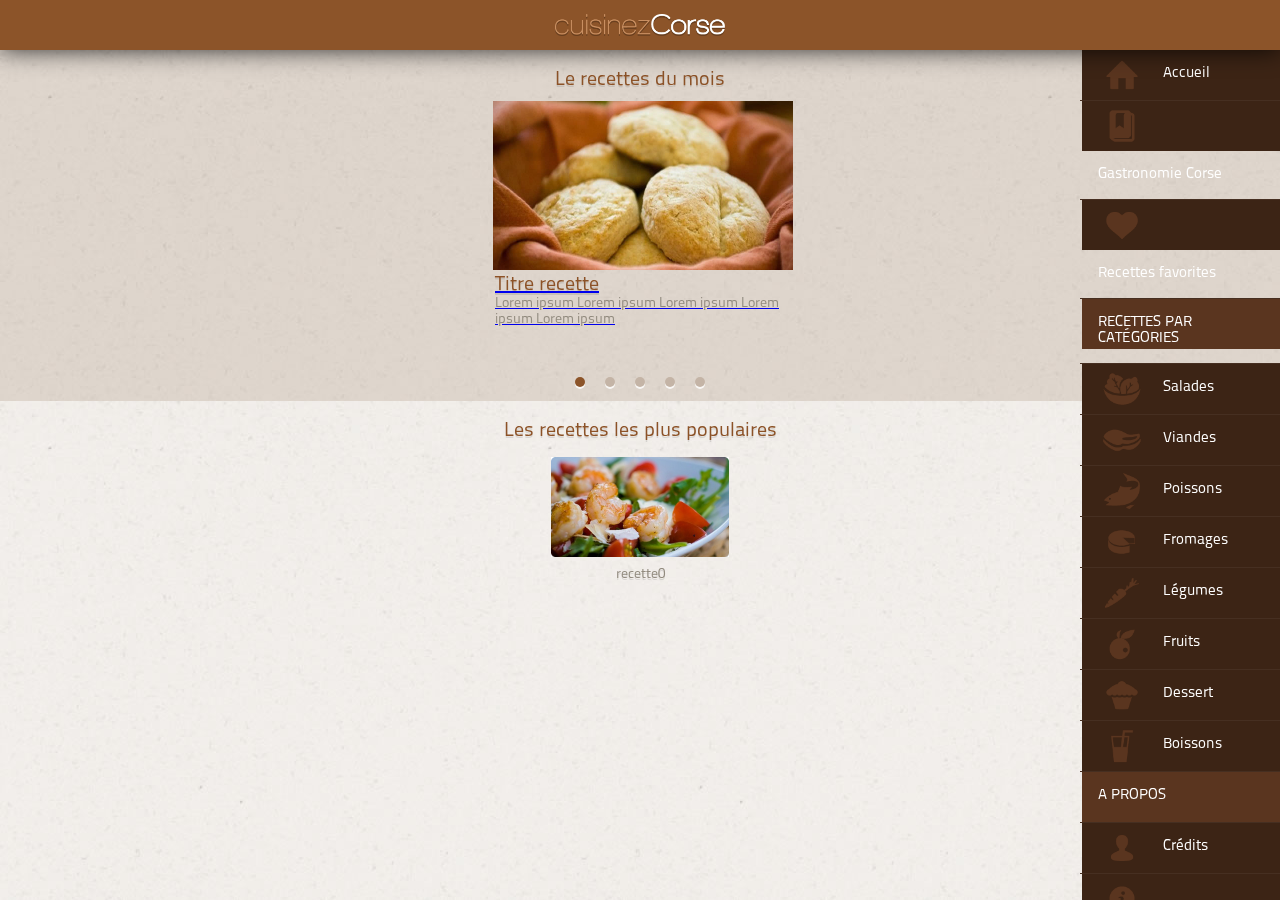
<file: www/index_back.html>
<!DOCTYPE html>
<!--HTML5 doctype-->
<html>

    <head>
        <title>Cuisnez-Corses</title>
        <meta http-equiv="Content-type" content="text/html; charset=utf-8">
        <meta name="viewport" content="width=device-width, initial-scale=1, maximum-scale=1">
        <meta name="apple-mobile-web-app-capable" content="yes" />
        <META HTTP-EQUIV="Pragma" CONTENT="no-cache">
        <link rel="stylesheet" type="text/css" href="css/index.css" />    
		<!--   
		<link rel="stylesheet" type="text/css" href="css/af.ui.css" title="default" />
		-->
		<link rel="stylesheet" type="text/css" href="css/src/main.css"  />
		<link rel="stylesheet" type="text/css" href="css/src/appframework.css"  />
		
		<link rel="stylesheet" type="text/css" href="css/src/badges.css"  />
		<link rel="stylesheet" type="text/css" href="css/src/buttons.css"  />
		<link rel="stylesheet" type="text/css" href="css/src/lists.css"  />
		<link rel="stylesheet" type="text/css" href="css/src/forms.css"  />
		<link rel="stylesheet" type="text/css" href="css/src/grid.css"  />
		
		<link rel="stylesheet" type="text/css" href="plugins/css/af.actionsheet.css"  />
		<link rel="stylesheet" type="text/css" href="plugins/css/af.popup.css"  />
		<link rel="stylesheet" type="text/css" href="plugins/css/af.selectBox.css"  />
		
		<!-- uncomment for AppMobi apps <script type="text/javascript" charset="utf-8" src="http://localhost:58888/_appMobi/appmobi.js"></script>
			<script type="text/javascript" charset="utf-8" src="http://localhost:58888/_appMobi/xhr.js"></script>
		-->
        <script type="text/javascript" charset="utf-8" src="./appframework.js"></script>
        <!-- include af.desktopBrowsers.js on desktop browsers only -->
        <script>
            function loadedPanel(what) { $.ui.updateBadge("#aflink", $("#af").find("li").length); }
            function unloadedPanel(what) { console.log("unloaded " + what.id); }
			
            if (!((window.DocumentTouch && document instanceof DocumentTouch) || 'ontouchstart' in window)) {
                var script = document.createElement("script");
                script.src = "plugins/af.desktopBrowsers.js";
                var tag = $("head").append(script);
            }
        </script>
		
        <script type="text/javascript" charset="utf-8" src="plugins/af.actionsheet.js"></script>
        <script type="text/javascript" charset="utf-8" src="plugins/af.css3animate.js"></script>
        <script type="text/javascript" charset="utf-8" src="plugins/af.passwordBox.js"></script>
        <script type="text/javascript" charset="utf-8" src="plugins/af.scroller.js"></script>
        <script type="text/javascript" charset="utf-8" src="plugins/af.selectBox.js"></script>
        <script type="text/javascript" charset="utf-8" src="plugins/af.touchEvents.js"></script>
        <script type="text/javascript" charset="utf-8" src="plugins/af.touchLayer.js"></script>
        <script type="text/javascript" charset="utf-8" src="plugins/af.popup.js"></script>
        <script type="text/javascript" charset="utf-8" src="plugins/af.carousel.js"></script>

        <script type="text/javascript" charset="utf-8" src="ui/src/appframework.ui.js"></script>
        <script type="text/javascript" charset="utf-8" src="ui/transitions/all.js"></script>
        <script type="text/javascript" charset="utf-8" src="plugins/af.slidemenu.js"></script>

        <script type="text/javascript">
            $.ui.animateHeaders=false;
            var search=document.location.search.toLowerCase().replace("?","");
            $.os.useOSThemes=false;
            
            if(search) {
               $.os.useOSThemes=true;
                if(search=="win8")
                    $.os.ie=true;
                $.ui.ready(function(){
                    $("#afui").get(0).className=search;
                });
            }
            
             var webRoot = "./";
            // $.os.android=true;
            $.ui.autoLaunch = true;
            $.ui.openLinksNewTab = false;
			$.ui.removeFooterMenu();
            //$.ui.resetScrollers=false;
            
			$.ui.launch();
			$.ui.disableNativeScrolling();
			$.ui.disableSideMenu();
			$.ui.backButtonText="Retour";
			$.feat.nativeTouchScroll=false;
            
            $(document).ready(function(){
                $.ui.launch();
            });
            
            /* This code is used to run as soon as appMobi activates */
            var onDeviceReady = function () {
                AppMobi.device.setRotateOrientation("portrait");
                AppMobi.device.setAutoRotate(false);
                webRoot = AppMobi.webRoot + "";
                //hide splash screen
                AppMobi.device.hideSplashScreen();
                $.ui.blockPageScroll(); //block the page from scrolling at the header/footer
				
				console.log('Device ready');
				//doJSON();
            };
            document.addEventListener("appMobi.device.ready", onDeviceReady, false);
			
            function showHide(obj, objToHide) {
                var el = $("#" + objToHide)[0];
                if (obj.className == "expanded") {
                    obj.className = "collapsed";
                } else {
                    obj.className = "expanded";
                }
                $(el).toggle();
            }
			
            if($.os.android||$.os.ie||search=="android"){
                $.ui.ready(function(){
                    $("#main .list").append("<li><a id='toggleAndroidTheme'>Toggle Theme Color</a></li>");
                    var $el=$("#afui");
                    $("#toggleAndroidTheme").bind("click",function(e){
                        if($el.hasClass("light"))
                            $el.removeClass("light");
                        else
                            $el.addClass("light");
                    });
                });
            }
			
			var listRecette;
			
			function doJSON() {
				console.log('Get JSON');
				$.getJSON(webRoot + '/json/recette.html', function (data) {
					listRecette = data;
				});
			}
			
			var tabRecette;
			
			function getListMenu(pNum) {
				tabRecette = new Array();
				var key, count = 0, str="";
				for(var key in listRecette.recette) {
					if (listRecette.recette.hasOwnProperty(key)) {
						if(listRecette.recette[key].categorie == pNum){
							str += 	'<div>';
							str +=		'<div class="photo-list">';
							str +=			'<img class="width100 align-middle" src="img/img-recette.jpg" />';
							str +=		'</div>';
							str +=		'<div class="tac">';
							str +=			'<img class="arrow-up" src="img/arrow-up.png" />';
							str +=		'</div>';
							str +=		'<div class="text-list">';
							str +=			'<div class="size20 color-brown-title">'+listRecette.recette[key].title+'</div>';
							str +=				'<div>'+listRecette.recette[key].description+'</div>';
							str +=			'</div>';
							str +=		'</div>';
							str +=	'</div>';
						}
					}
				}
				
				$.ui.loadContent("liste-recette",false,false,"none");
				$("#liste-recette").html(str);
				menu();
			}
			
			doJSON();
			
			var openMenu = false;
			$(function() { $("#menu-custom").css("width", window.innerWidth - 50 + "px !important"); });
			
			function menu() {
				if(!openMenu) { 
					openMenu = true; 
					//$.ui.toggleSideMenu(true)
					$("#content").css3Animate({x: -window.innerWidth + 50 + "px", time: "150ms", complete: function(canceled) { } }); 
					$("#header").css3Animate({x: -window.innerWidth + 50 + "px", time: "150ms", complete: function(canceled) { } }); 
				} else { 
					openMenu = false; 
					//$.ui.toggleSideMenu(false)
					$("#content").css3Animate({x: "0px", time: "150ms", complete: function(canceled) { } }); 
					$("#header").css3Animate({x: "0px", time: "150ms", complete: function(canceled) { } }); 
				}
			}
        </script>
	</head>

    <body>
        <div id="afui" class="fleft">
            <!-- this is the splashscreen you see. -->
            <div id="splashscreen" class='ui-loader heavy'>
               
            </div>
			
            <div id="header">
				<div class="width100">
					<div class="width100">
						<div class="header-container-logo">
							<img class="width100" src="img/logo.png" />
						</div>
						<!--<div class="header-container-bt-menu">
							<a id='menubadge' onclick='menu()' class='menuButton'></a>
						</div>-->
						<div class="header-container-bt-menu"><a id='menubadge' onclick='menu()' style='' class='menuButton fleft'></a></div>
					</div>
				</div>
			</div>			
			
			<div id="content">
				<!--  INDEX  -->
				<div id="main" class="panel trame-dark" data-transition="slide">
					<div class="color-brown-title size20 title-recette-mois tac">Le recettes du mois</div>
					<div title="" class="" id="webcarousel"  style="overflow:hidden; position: relative; top:-20px;">
						<div id="carousel_dots" style="text-align: center; margin:auto;  display : table; clear: both; position: relative; top: 300px; z-index: 200"></div>
						<div class="">
							<div id="carousel" style="display:block;height:300px;width:100%;">
								<div class="tac ma">
									<a class="space-before-text" href="#recette">
										<img class="width100 width300px" src="img/img-recette.jpg">
										<div class="width100 width300px ma">
											<div class="color-brown-title font-regular size20 tal space-before-text">Titre recette</div>
											<div class="color-grey-title font-regular size12 tal space-before-text">Lorem ipsum Lorem ipsum Lorem ipsum Lorem ipsum Lorem ipsum </div>
										</div>
									</a>
								</div>
								<div class="tac ma">
									<a class="space-before-text" href="#recette">
										<img class="width100 width300px" src="img/img-recette.jpg">
										<div class="width100 width300px ma">
											<div class="color-brown-title font-regular size20 tal space-before-text">Titre recette</div>
											<div class="color-grey-title font-regular size12 tal space-before-text">Lorem ipsum Lorem ipsum Lorem ipsum Lorem ipsum Lorem ipsum </div>
										</div>
									</a>
								</div>
								<div class="tac ma">
									<a class="space-before-text" href="#recette">
										<img class="width100 width300px" src="img/img-recette.jpg">
										<div class="width100 width300px ma">
											<div class="color-brown-title font-regular size20 tal space-before-text">Titre recette</div>
											<div class="color-grey-title font-regular size12 tal space-before-text">Lorem ipsum Lorem ipsum Lorem ipsum Lorem ipsum Lorem ipsum </div>
										</div>
									</a>
								</div>
								<div class="tac ma">
									<a class="space-before-text" href="#recette">
										<img class="width100 width300px" src="img/img-recette.jpg">
										<div class="width100 width300px ma">
											<div class="color-brown-title font-regular size20 tal space-before-text">Titre recette</div>
											<div class="color-grey-title font-regular size12 tal space-before-text">Lorem ipsum Lorem ipsum Lorem ipsum Lorem ipsum Lorem ipsum </div>
										</div>
									</a>
								</div>
								<div class="tac ma">
									<a class="space-before-text" href="#recette">
										<img class="width100 width300px" src="img/img-recette.jpg">
										<div class="width100 width300px ma">
											<div class="color-brown-title font-regular size20 tal space-before-text">Titre recette</div>
											<div class="color-grey-title font-regular size12 tal space-before-text">Lorem ipsum Lorem ipsum Lorem ipsum Lorem ipsum Lorem ipsum </div>
										</div>
									</a>
								</div>
							</div>
							<script>
								var carousel;
								function init_carousel() {
								carousel=$("#carousel").carousel({
									pagingDiv: "carousel_dots",
									pagingCssName: "carousel_paging2",
									pagingCssNameSelected: "carousel_paging2_selected",
									preventDefaults:true
									});
								}
								window.addEventListener("load", init_carousel, false);
							</script>
						</div>
						
						<div id="last-container" class="trame-light">
							<div class="color-brown-title size20 title-recette-mois tac">Les recettes les plus populaires</div>
							<div title="" class="" id="webcarousel"  style="overflow:hidden; position: relative; top:10px;">
								<script>
									var tabNomRecette = new Array("recette0", "recette1", "recette2", "recette3","recette4");
									var carousel2;
									function init_carousel() {
										carousel2=$("#carousel2").carousel({
											preventDefaults:false,
											pagingFunction:function(ind){
												$("#nom-recette").html(tabNomRecette[ind]);
											}
										});
									}
									window.addEventListener("load", init_carousel, false);
									
									function removeLogo() {
										$(".header-container-logo img").css("display", "none");
									}
								</script>
								<!--<div id="carousel_dots2" style="text-align: center; margin:auto;  display : table; clear: both; position: relative; top:150px; z-index: 200"></div>-->
								<div class="width100">
									<div id="carousel2" style="display:block;height:100px;width:195px; margin:auto; overflow:visible !important">
										<div class="tac">
											<a href="#recette" onclick="removeLogo()"><img style="max-width:178px;" src="img/exemple2.png" /></a>
										</div>
										<div class="tac">
											<a href="#recette"><img style="max-width:178px;" src="img/exemple2.png" /></a>
										</div>
										<div class="tac">
											<a href="#recette"><img style="max-width:178px;" src="img/exemple2.png" /></a>
										</div>
										<div class="tac">
											<a href="#recette"><img style="max-width:178px;" src="img/exemple2.png" /></a>
										</div>
										<div class="tac">
											<a href="#recette"><img style="max-width:178px;" src="img/exemple2.png" /></a>
										</div>
									</div>
								</div>
							</div>
							<div id="nom-recette" class="color-grey-title size14 title-recette-mois tac">Les recettes les plus populaires</div>
							<div class="space20"></div>
							<div class="space20"></div>
							<div class="space20"></div>
							<div class="space20"></div>
							<script>
								$("#nom-recette").html(tabNomRecette[0]);
							</script>
						</div>
					</div> 
				</div> 
				
				<!--  RECETTE  -->
				<div id="recette" class="panel trame-light" data-transition="slide">
					<div class="recette-header">
						<div style="width:33%" class="fleft">
							<div class="ma">
								<div class="fleft"><img src="img/recette-picto-temps.png" style="max-width:38px;" /></div>
								<div class="fleft color-grey-title size14 ma title-cat">30 min</div>
							</div>
						</div>
						<div style="width:33%" class="fleft">
							<div class="ma">
								<div class="fleft"><img src="img/recette-picto-personne.png" style="max-width:38px;" /></div>
								<div class="fleft color-grey-title size14 fleft title-cat">8/10 pers.</div>
							</div>
						</div>
						<div style="width:33%" class="fleft">
							<div class="ma">
								<div class="fleft"><img src="img/recette-picto-note.png" style="max-width:38px;" /></div>
								<div class="fleft color-grey-title size14 fleft title-cat">3.96/5</div>
							</div>
						</div>
					</div>
					<img class="width100" src="img/img-recette.jpg">
					<div class="tabs"> 
						<a href="#" class="fleft onglet-recette" style="width:33%;">
							<div><img class="width100" src="img/onglet-actif.png" /></div>
							<div><img class="width100" style="display:none;" src="img/onglet-attente.png" /></div>
						</a>
						<a href="#" class="fleft onglet-recette" style="width:33%;">
							<div><img class="width100" style="display:none;" src="img/onglet-actif.png" /></div>
							<div><img class="width100" src="img/onglet-attente.png" /></div>
						</a>
						<a href="#" class="fright onglet-recette" style="width:33%;">
							<div><img class="width100" style="display:none;" src="img/onglet-actif.png" /></div>
							<div><img class="width100" src="img/onglet-attente.png" /></div>
						</a>
					</div>
					<div class="clearfix"></div>
					<div class="swiper-container swiper-tabs">
						<div class="swiper-wrapper">
							<div class="swiper-slide">
								<div class="content-slide2">
									Lorem ipsum dolor sit amet, consectetur adipiscing elit. Phasellus lacinia vulputate hendrerit. Suspendisse potenti. Etiam rutrum egestas massa, ut facilisis magna tristique nec. Class aptent taciti sociosqu ad litora torquent per conubia nostra, per inceptos himenaeos. Nunc interdum tempus turpis ut tempus. Mauris dictum blandit lectus, a dictum erat dictum non. Etiam ultrices convallis interdum. Curabitur varius auctor enim, quis dictum nibh fringilla ut. Sed vel lacus ac odio molestie sodales quis sit amet lacus. Curabitur id porta eros. Fusce in varius nisi.
								</div>
							</div>
							<div class="swiper-slide">
								<div class="content-slide2">
									Lorem ipsum dolor sit amet, consectetur adipiscing elit. Phasellus lacinia vulputate hendrerit. Suspendisse potenti. Etiam rutrum egestas massa, ut facilisis magna tristique nec. Class aptent taciti sociosqu ad litora torquent per conubia nostra, per inceptos himenaeos. Nunc interdum tempus turpis ut tempus. Mauris dictum blandit lectus, a dictum erat dictum non. Etiam ultrices convallis interdum. Curabitur varius auctor enim, quis dictum nibh fringilla ut. Sed vel lacus ac odio molestie sodales quis sit amet lacus. Curabitur id porta eros. Fusce in varius nisi.
								</div>
							</div>
							<div class="swiper-slide">
								<div class="content-slide2">
									Lorem ipsum dolor sit amet, consectetur adipiscing elit. Phasellus lacinia vulputate hendrerit. Suspendisse potenti. Etiam rutrum egestas massa, ut facilisis magna tristique nec. Class aptent taciti sociosqu ad litora torquent per conubia nostra, per inceptos himenaeos. Nunc interdum tempus turpis ut tempus. Mauris dictum blandit lectus, a dictum erat dictum non. Etiam ultrices convallis interdum. Curabitur varius auctor enim, quis dictum nibh fringilla ut. Sed vel lacus ac odio molestie sodales quis sit amet lacus. Curabitur id porta eros. Fusce in varius nisi.
								</div>
							</div>
						</div>
					</div>
				</div>
				
				<!--  GASTRONOMIE CORSE  -->
				<div id="gastronomie" class="panel trame-light" data-transition="slide">
					GASTRONOMIE
				</div>
				
				<!--  RECETTE FAVORITES  -->
				<div id="favoris" class="panel trame-light" data-transition="slide">
					RECETTE FAVORITES
				</div>
				
				<!--  LISTE RECETTE  -->
				<div id="liste-recette" class="panel trame-light" data-transition="slide">
					
				</div>
				
				<!--  CREDITS  -->
				<div id="credits" class="panel trame-light" data-transition="slide">
					CREDITS
				</div>
				
				<!--  MENTIONS LEGALES  -->
				<div id="mentions" class="panel trame-light" data-transition="slide">
					MENTIONS LEGALES
				</div>
				
			</div>
			
			<nav>
				<div class="back-input">
					<input class="input-search" />
				</div>
				<a href="#main" onclick="menu();">
					<div class="back-menu">
						<img class="max-width-icon fleft" src="img/icon/icon1.png" />
						<div class="fleft text-short-menu black font-din">Accueil</div>
					</div>
				</a>
				<div class="cb menu-line-up "></div>
				<div class="cb menu-line-down "></div>
				<a href="#gastronomie" onclick="menu();">
					<div class="back-menu">
						<img class="max-width-icon fleft" src="img/icon/icon2.png" />
						<div class="fleft text-short-menu black font-din">Gastronomie Corse</div>
					</div>
				</a>
				<div class="cb menu-line-up "></div>
				<div class="cb menu-line-down "></div>
				<a href="#favoris" onclick="menu();">
					<div class="back-menu">
						<img class="max-width-icon fleft" src="img/icon/icon3.png" />
						<div class="fleft text-short-menu black font-din">Recettes favorites</div>
					</div>
				</a>
				<div class="cb menu-line-up "></div>
				<div class="cb menu-line-down "></div>
				<div class="back-inter-menu">
					<div class="fleft text-short-menu black font-din">RECETTES PAR CATÉGORIES</div>
				</div>
				<div class="cb menu-line-up "></div>
				<div class="cb menu-line-down "></div>
				<a href="#liste-recette" onclick="getListMenu(0);">
					<div class="back-menu">
						<img class="max-width-icon fleft" src="img/icon/icon4.png" />
						<div class="fleft text-short-menu black font-din">Salades</div>
					</div>
				</a>
				<div class="cb menu-line-up "></div>
				<div class="cb menu-line-down "></div>
				<a href="#liste-recette" onclick="getListMenu(1);">
					<div class="back-menu">
						<img class="max-width-icon fleft" src="img/icon/icon5.png" />
						<div class="fleft text-short-menu black font-din">Viandes</div>
					</div>
				</a>
				<div class="cb menu-line-up "></div>
				<div class="cb menu-line-down "></div>
				<a href="#liste-recette" onclick="getListMenu(2);">
					<div class="back-menu">
						<img class="max-width-icon fleft" src="img/icon/icon6.png" />
						<div class="fleft text-short-menu black font-din">Poissons</div>
					</div>
				</a>
				<div class="cb menu-line-up "></div>
				<div class="cb menu-line-down "></div>
				<a href="#liste-recette" onclick="getListMenu(3);">
					<div class="back-menu">
						<img class="max-width-icon fleft" src="img/icon/icon7.png" />
						<div class="fleft text-short-menu black font-din">Fromages</div>
					</div>
				</a>
				<div class="cb menu-line-up "></div>
				<div class="cb menu-line-down "></div>
				<a href="#liste-recette" onclick="getListMenu(4);">
					<div class="back-menu">
						<img class="max-width-icon fleft" src="img/icon/icon8.png" />
						<div class="fleft text-short-menu black font-din">Légumes</div>
					</div>
				</a>
				<div class="cb menu-line-up "></div>
				<div class="cb menu-line-down "></div>
				<a href="#liste-recette" onclick="getListMenu(5);">
					<div class="back-menu">
						<img class="max-width-icon fleft" src="img/icon/icon9.png" />
						<div class="fleft text-short-menu black font-din">Fruits</div>
					</div>
				</a>
				<div class="cb menu-line-up "></div>
				<div class="cb menu-line-down "></div>
				<a href="#liste-recette" onclick="getListMenu(6);">
					<div class="back-menu">
						<img class="max-width-icon fleft" src="img/icon/icon10.png" />
						<div class="fleft text-short-menu black font-din">Dessert</div>
					</div>
				</a>
				<div class="cb menu-line-up "></div>
				<div class="cb menu-line-down "></div>
				<a href="#liste-recette" onclick="getListMenu(7);">
					<div class="back-menu">
						<img class="max-width-icon fleft" src="img/icon/icon11.png" />
						<div class="fleft text-short-menu black font-din">Boissons</div>
					</div>
				</a>
				<div class="cb menu-line-up "></div>
				<div class="cb menu-line-down "></div>
				<div class="back-inter-menu">
					<div class="fleft text-short-menu black font-din">A PROPOS</div>
				</div>
				<div class="cb menu-line-up"></div>
				<div class="cb menu-line-down"></div>
				<a href="#credits" onclick="menu();">
					<div class="back-menu">
						<img class="max-width-icon fleft" src="img/icon/icon12.png" />
						<div class="fleft text-short-menu black font-din">Crédits</div>
					</div>
				</a>
				<div class="cb menu-line-up "></div>
				<div class="cb menu-line-down "></div>
				<a href="mentions" onclick="menu();">
					<div class="back-menu">
						<img class="max-width-icon fleft" src="img/icon/icon13.png" />
						<div class="fleft text-short-menu black font-din">Mentions légales</div>
					</div>
				</a>
			</nav>
			
		</div>
		
		<!--<div id="menu" class="fleft">
			<div class="back-input">
				<input class="input-search" />
			</div>
			<a onclick="changePage('main');">
				<div class="back-menu">
					<img class="max-width-icon fleft" src="img/icon/icon1.png" />
					<div class="fleft text-short-menu black font-din">Accueil</div>
				</div>
			</a>
			<div class="cb menu-line-up "></div>
			<div class="cb menu-line-down "></div>
			<a onclick="changePage('gastronomie');">
				<div class="back-menu">
					<img class="max-width-icon fleft" src="img/icon/icon2.png" />
					<div class="fleft text-short-menu black font-din">Gastronomie Corse</div>
				</div>
			</a>
			<div class="cb menu-line-up "></div>
			<div class="cb menu-line-down "></div>
			<a href="#favoris" onclick="changePage('favoris');">
				<div class="back-menu">
					<img class="max-width-icon fleft" src="img/icon/icon3.png" />
					<div class="fleft text-short-menu black font-din">Recettes favorites</div>
				</div>
			</a>
			<div class="cb menu-line-up "></div>
			<div class="cb menu-line-down "></div>
			<div class="back-inter-menu">
				<div class="fleft text-short-menu black font-din">RECETTES PAR CATÉGORIES</div>
			</div>
			<div class="cb menu-line-up "></div>
			<div class="cb menu-line-down "></div>
			<a href="#liste-recette" onclick="getListMenu(0);">
				<div class="back-menu">
					<img class="max-width-icon fleft" src="img/icon/icon4.png" />
					<div class="fleft text-short-menu black font-din">Salades</div>
				</div>
			</a>
			<div class="cb menu-line-up "></div>
			<div class="cb menu-line-down "></div>
			<a href="#liste-recette" onclick="getListMenu(1);">
				<div class="back-menu">
					<img class="max-width-icon fleft" src="img/icon/icon5.png" />
					<div class="fleft text-short-menu black font-din">Viandes</div>
				</div>
			</a>
			<div class="cb menu-line-up "></div>
			<div class="cb menu-line-down "></div>
			<a href="#liste-recette" onclick="getListMenu(2);">
				<div class="back-menu">
					<img class="max-width-icon fleft" src="img/icon/icon6.png" />
					<div class="fleft text-short-menu black font-din">Poissons</div>
				</div>
			</a>
			<div class="cb menu-line-up "></div>
			<div class="cb menu-line-down "></div>
			<a href="#liste-recette" onclick="getListMenu(3);">
				<div class="back-menu">
					<img class="max-width-icon fleft" src="img/icon/icon7.png" />
					<div class="fleft text-short-menu black font-din">Fromages</div>
				</div>
			</a>
			<div class="cb menu-line-up "></div>
			<div class="cb menu-line-down "></div>
			<a href="#liste-recette" onclick="getListMenu(4);">
				<div class="back-menu">
					<img class="max-width-icon fleft" src="img/icon/icon8.png" />
					<div class="fleft text-short-menu black font-din">Légumes</div>
				</div>
			</a>
			<div class="cb menu-line-up "></div>
			<div class="cb menu-line-down "></div>
			<a href="#liste-recette" onclick="getListMenu(5);">
				<div class="back-menu">
					<img class="max-width-icon fleft" src="img/icon/icon9.png" />
					<div class="fleft text-short-menu black font-din">Fruits</div>
				</div>
			</a>
			<div class="cb menu-line-up "></div>
			<div class="cb menu-line-down "></div>
			<a href="#liste-recette" onclick="getListMenu(6);">
				<div class="back-menu">
					<img class="max-width-icon fleft" src="img/icon/icon10.png" />
					<div class="fleft text-short-menu black font-din">Dessert</div>
				</div>
			</a>
			<div class="cb menu-line-up "></div>
			<div class="cb menu-line-down "></div>
			<a href="#liste-recette" onclick="getListMenu(7);">
				<div class="back-menu">
					<img class="max-width-icon fleft" src="img/icon/icon11.png" />
					<div class="fleft text-short-menu black font-din">Boissons</div>
				</div>
			</a>
			<div class="cb menu-line-up "></div>
			<div class="cb menu-line-down "></div>
			<div class="back-inter-menu">
				<div class="fleft text-short-menu black font-din">A PROPOS</div>
			</div>
			<div class="cb menu-line-up"></div>
			<div class="cb menu-line-down"></div>
			<a onclick="changePage('credits');">
				<div class="back-menu">
					<img class="max-width-icon fleft" src="img/icon/icon12.png" />
					<div class="fleft text-short-menu black font-din">Crédits</div>
				</div>
			</a>
			<div class="cb menu-line-up "></div>
			<div class="cb menu-line-down "></div>
			<a onclick="changePage('mentions');">
				<div class="back-menu">
					<img class="max-width-icon fleft" src="img/icon/icon13.png" />
					<div class="fleft text-short-menu black font-din">Mentions légales</div>
				</div>
			</a>
		</div>-->
    </body>
</html>
</file>
<file: www/css/af.ui.css>
/*src/main.css*/

/**********************************************************
	GENERAL UI ELEMENTS
**********************************************************/

* {
	-webkit-user-select:none; /* Prevent copy paste for all elements except text fields */
	-webkit-tap-highlight-color:rgba(0, 0, 0, 0); /* set highlight color for user interaction */
	-moz-tap-highlight-color:rgba(0, 0, 0, 0); /* set highlight color for user interaction */
	-ms-touch-action:none;
	-moz-user-select:-moz-none
	-webkit-touch-callout: none; /* prevent the popup menu on any links*/
	margin:0;
	padding:0;
	-webkit-box-sizing:border-box;
	-moz-box-sizing:border-box;
	box-sizing:border-box;
}

body {
	overflow-x:hidden;
	-webkit-text-size-adjust:none;
	font-family:'Helvetica Neue', Helvetica, Arial, sans-serif;
	color:#000;
	font-size:14px;
	display:-webkit-box;
	background: #CBD2D8;
    /* We want to layout our first container vertically */
    -webkit-box-orient: vertical;
    /* we want our child elements to stretch to fit the container */
	-webkit-box-align:stretch;
} /* General styles that apply to elements not contained within other classes and styles */


#afui input,textarea { -webkit-user-select:text; -moz-user-select:-moz-text;-moz-user-select:text;} /* allow users to select text that appears in input fields */

#afui img { border:none; } /* Remove default borders for images */


#afui p {
	display:block;
	margin:6px 0;

	font-size:14px;
	line-height:20px;
	color:inherit
}


#afui #afui_modal {
    -webkit-backface-visibility: hidden;
	z-index:9999 !important;
	width:100%;
	height:100%;
	display:none;
	position:absolute; top:0;
	overflow:hidden;
	background:rgba(29,29,28,1) !important;
	-webkit-perspective: 1000;
	color:white;
	
}


#afui #modalContainer { width:100%; }

#afui #modalContainer > * {
	-webkit-backface-visibility: hidden;
	-webkit-perspective: 1000;
}


#afui .afmScrollbar { background:white !important; } /* Sets the color of the scrollbar */

#afui .afmScrollPanel { width:100%; min-height:100%;overflow:hidden;/*hack to auto expand height with floats*/ }

#afui {
	position:absolute;
	width:100%;
	top:0;
	bottom:0;
	overflow:hidden;
}

#afui > #splashscreen {
	position:absolute;
	top:0;bottom:0;
	width:100%;
	left:0;
	min-height:100%;
	background:rgba(29,29,28,1) !important;
	color:white !important;
	font-size:30px;
	text-align:center;
	z-index:9999;
	display:block;
	margin-left: auto !important; margin-right: auto !important;
	padding-top:80px !important;
}


/**********************************************************
	header
**********************************************************/
#afui > #header {
	position:absolute;
	overflow: hidden;
	display:block;
	z-index:250;
	-webkit-box-sizing:border-box; box-sizing:border-box;
	height:44px;
    left:0; right:0;
	
} /* This is masthead bar that appears at the top of the UI */




#afui #header h1 {
	
	position:absolute;
	width:45%;
    z-index:1;
    text-align:center;
	height:44px;
	font-size:18px;
	font-weight:bold;
	left:27.5%;
	color:#fff;
	padding:10px 0;
	text-shadow:rgba(0,0,0,0.8) 0 -1px 0;
	text-align:center;
	white-space:nowrap;
} /* This is text that appears in the header at the top of the screen */


/**********************************************************
	CONTENT AREA
**********************************************************/

#afui #content {
	z-index:180;
	display:block;
	position:absolute;
	top:44px;
	bottom:49px;
	left:0;right:0;
	overflow:hidden;
} /* Accounts for positioning of the content area, which is everything below the header and above the navbar. */


#afui .panel {
	z-index:180;
	width:100%;
	height:100%;
	display:none;
    position:absolute; top:0; left:0;
	overflow-y:auto;
	overflow-x:hidden;
	-webkit-overflow-scrolling:touch;
	-webkit-backface-visibility: hidden;
	-webkit-perspective: 1000;
	padding:10px;
	padding-top:0px;
} /* This class is applied to the divs that contain the various "views" or pages of the app. */


#afui .panel > * {
	-webkit-backface-visibility: hidden;
	-webkit-perspective: 1000;
}


/**********************************************************
	Navbar
**********************************************************/
/* Nav bar appears locked to the bottom of the screen. It is the primary navigation. can contain text or graphical navigation */

#afui #navbar {
	position:absolute;
	bottom:0;
	z-index:1000;
	height:49px;
	display:block;
    left:0;
    right:0;
    padding:0 3px;
}


#afui #navbar a {
	-webkit-box-sizing:border-box;
	box-sizing: border-box;
	top: 3px;
	height: 43px;
	overflow: hidden;
	font-size:12px;
	font-weight:normal;
	text-decoration: none;
	color: #fff;
	text-align: center;
	display: inline-block;
	width: 25%;
	-webkit-backface-visibility: hidden;
	-webkit-perspective: 1000;
	line-height: 67px;
	position: relative;
	margin: 0;
}


#afui #navbar .af-badge {
	right:auto;
	margin-left:-16px;
}


#afui #navbar .icon:before {
	position:absolute;
	top:2px;
	left:0;
	font-size: 25px;
	margin:auto;
	width: 100%;
}


#afui #navbar a.pressed {
	
}


#afui #navbar .icon.pressed:before {
	
}

/* Custom footers - always hidden */
#afui footer, #afui header, #afui nav {	display:none; }

/* Show the active header/footer/navs */
#afui #navbar footer, #afui #menu nav, #afui #header header {display:block;}

#afui > #menu.tabletMenu {
	z-index:1;
	width:200px;
	bottom:0;
	height:100%;
	display:block !important;
	position:absolute; top:0; left:0;
	
}

#afui #menu_scroller {
	padding-bottom:10px;
	overflow-y:auto;
	overflow-x:hidden;
	-webkit-backface-visibility: hidden;
	-webkit-overflow-scrolling:touch;
}


#afui #menu_scroller > * {
	-webkit-backface-visibility: hidden;
	-webkit-perspective: 1000;
}


#afui #menu .list li, 
#afui #menu .list .divider, 
#afui #menu .list li:first-child, 
#afui #menu  .list li:last-child {

	font-weight:bold;
	font-size:1em;
	line-height:1em;
	border-color:#101012;
	-webkit-box-shadow: inset 0 1px 0 rgba(255, 255, 255, .08);
	box-shadow: inset 0 1px 0 rgba(255, 255, 255, .08);

}

#afui #menu .list > li > a {
	color:#ccc;
	margin-left:6px;
	font-weight: normal;
}


#afui #menu .list, 
#afui #menu .list .divider {	background:inherit; }


#afui #menu .list .divider {
	background:#333;
	color:#fff;
	font-weight:bold;
    font-size:1em;
    line-height:1em;
    padding:6px;
	top:0px;
	border:none;
	-webkit-box-shadow:none; box-shadow: none;
}


#afui #menu .list > li > a:after { margin-top: -8px; }

/* End side menu css */



#afui .splashscreen {
	background:rgba(29,29,28,1) !important;
	padding-left:40px;
	padding-top:30px !important;
	min-height:100%;
}


#afui h2 {
	display:block;
	height:34px;
	font-weight: bold;
	font-size:18px;
	color:#000;
	padding:6px 0;
	margin-bottom:8px;
} /* Header class used for non-navigable header bars (h1 is reserved for the header) */


#afui .collapsed:after {
	float:right;
	content:'';
	border-left:5px solid transparent;
	border-right:5px solid transparent;
	border-top:6px solid #000;
	display:block;
	position:absolute;
	top:14px;right:14px;
}

#afui .collapsed:before {
	float:right;
	content:'';
	color:transparent;
	background:transparent;
	width:14px; height:14px;
	display:block;
	border:2px solid #000;
	border-radius:3px;
	position:absolute;
	top:8px;right:10px;
}

#afui .expanded:after {
	float:right;content:'';
	border-left: 5px solid transparent;
	border-right: 5px solid transparent;
	border-bottom: 6px solid #000;
	display:block;
	position:absolute;
	top:13px;right:14px;
}

#afui .expanded:before {
	float:right;
	content:'';
	color:transparent;
	background:transparent;
	width:14px; height:14px;
	display:block;
	border:2px solid #000;
	border-radius:3px;
	position:absolute;
	top:8px;right:10px;
}


/**********************************************************
	UI
**********************************************************/

#afui .ui-icon {
	background: 						#666;
	background: 						rgba(0,0,0,.4);
	background-repeat: no-repeat;
	border-radius: 						9px;
}


.ui-loader { display: none; position: absolute; opacity: .85; z-index: 100; left: 50%; width: 200px; margin-left: -100px; margin-top: -35px; padding: 10px 30px; background: #666;background:rgba(0,0,0,.4);border-radius:9px;color:white;}
.ui-loader.heavy {opacity:1;}
.ui-loader h1 { font-size: 15px; text-align: center; }
.ui-loader .ui-icon { position: static; display: block; opacity: .9; margin: 0 auto; width: 35px; height: 35px; background-color: transparent; }


.spin  {
	-webkit-transform: rotate(360deg);
	-webkit-animation-name: spin;
	-webkit-animation-duration: 1s;
	-webkit-animation-iteration-count:  infinite;
}
@-webkit-keyframes spin {
	from {-webkit-transform: rotate(0deg);}
  	to {-webkit-transform: rotate(360deg);}
}


.ui-icon-loading {
	background-image: url([data-uri]);
	width: 40px;
	height: 40px;
	border-radius: 20px;
	background-size: 35px 35px;
}


#afui .ui-corner-all { border-radius:.6em; }


#afui_mask { position:absolute;top:45%;z-index:999999; }


#afui .hasMenu{
	position:absolute;
	left:0;
}


#afui .menuButton {
	position: relative;
	top: 5px;
	right: -8px;
	height: 36px;
	width: 36px;
	z-index:2;
	float:right;
}


#afui .menuButton:after {
	border-bottom: 9px double white;
	border-top: 3px solid white;
	top: 9px;
	left: 3px;
	content: "";
	height: 3px;
	position: absolute;
	width: 15px;
}

#afui .hasMenu.on {
	-webkit-transform:translate3d(200px,0,0);
	transform:translate(200px,0);
}





#afui .modalbutton {
	position:absolute;
	top:0;
	right:5px;
	height:32px;
	width:58px;
	line-height:32px;
	z-index:9999;
}


#afui .closebutton  {
	position:absolute;
	top:6px; right:6px;
	display:block;
	height:24px ;
	width:24px ;
	border-radius:12px;
	border:1px solid #666;
	background:#fff;
	color:#333;
	font-weight: bold;
	font-size:21px;
	line-height:18px;
	text-align:center;
	text-decoration:none;
}

#afui .closebutton:before { content:'x'; }

#afui .closebutton.selected,.closebutton.modalButton.selected {
	color:#fff;
	background:#333;
}

#afui .panel > .list, 
#afui .panel > .afScrollPanel > .list {
	margin:0px -10px;
}

#afui .panel > .list.inset, 
#afui .panel > .afScrollPanel > .list.inset {
	margin:0px;
}

/* Chevrons */
@font-face {
	font-family: 'chevron';
	src: url([data-uri]) format('woff'),
		 url([data-uri]) format('truetype');
	font-weight: normal;
	font-style: normal;
}

#afui .chevron {
	font-family: 'chevron';
	speak: none;
	font-style: normal;
	font-weight: normal;
	font-variant: normal;
	text-transform: none;
	line-height: 1;
	-webkit-font-smoothing: antialiased;
}
#afui .chevron:before {
	content: "\f054";
}

#afui .chevron.left {
	-webkit-transform:rotate(180deg);
	transform:rotate(180deg);
}


@media handheld, only screen and (min-width: 768px) {
	#afui > #navbar.hasMenu, #afui > #header.hasMenu, #afui > #content.hasMenu  {
		position:absolute;
		left:256px;
		-webkit-transition: transform 0ms;
	    -webkit-transform:translate3d(0,0,0) !important;
	    transition:transform 0ms;
	    transform:translate(0,0,0) !important;
	}
	
	#afui #badgephone { display:none !important; }
		
	#afui #badgetablet { display:inline-block !important;	}
		
	#afui .afMenuClose { display:none !important;	}

	#afui > #menu.tabletMenu {
		z-index:200 !important;
		width:256px !important;
		bottom:0;
		height:100% !important;
		display:block !important;
		position:absolute !important; top:0;
		left:0;
		-webkit-transform:translate3d(0px,0px,0px) !important;
		-webkit-transition:none !important;
		transform:translate(0px,0px) !important;
		transition:none !important;
	}
	
	#afui .menuButton { display:none;	}
}


/*src/appframework.css*/

/* blue #0190d6

 */

#afui {
    background:white;
    color:#53575E;
}


#afui > #header{
    background:#0088D1;
    border:none;
    border-bottom:1px solid #0088D1;
 }

#afui  #header h1 {
    text-shadow:none;
    width:45%;
}
 #afui #backButton {
    background:rgba(249,249,249,1);
    color:#fff;
    display: block;
    position: absolute;
    line-height:44px;

    left: 25px;
    text-overflow: ellipsis;
    font-size: 14px;
    padding: none;
    text-shadow: none;
    background-color: transparent;
    border:none;
    border-color:none;
    height: 44px;
    top:0;
    border-radius: none;
    box-shadow:none;
    margin: 0;
    padding-left: 0;
    text-align: center;
    width:50px;
    padding:0 !important;
    margin:0 !important;

}

#afui #backButton::before {
    z-index: -1;
    font-size:22px;
    position: absolute;
    top: 10px;
    left: -20px;
    text-align: center;
    border-radius: none;
    border: none;
    border-color: none;
    box-shadow: none;
    -webkit-transform: none;
    transform: none;

    font-family: 'chevron';
    speak: none;
    font-style: normal;
    font-weight: normal;
    font-variant: normal;
    text-transform: none;
    line-height: 1;
    -webkit-font-smoothing: antialiased;
    content: "\f054";
    -webkit-transform:rotate(180deg);
    transform:rotate(180deg);
    background-color: transparent;
    

}


 #afui > #navbar {
     background:#0088D1;
    border:none;
    border-top:1px solid #0088D1;
    box-shadow:none;
}

#afui #navbar a {
 
}
 #afui #navbar a.pressed {
    border-radius:0;    
    background:#00AEEF;
 }


#afui #navbar .icon.pressed:before {
    color:inherit;
}


#afui .af-badge {
    border:none;
}

 #afui .list {
    background:inherit;
    color:inherit;
    border-color:#303030;
    font-weight:normal;
 }

 #afui .af-badge {
    box-shadow:none;
 }

 #afui .list .divider { color:black; }

#afui .panel {
    color:inherit;
    background:white;
}
 #afui .panel h2 { color:#0088D1;}


#afui .collapsed:after {border-top: 6px solid;}
#afui .collapsed:before {border:2px solid;}
#afui .expanded:after {border-bottom: 6px solid;}
#afui .expanded:before {border:2px solid;}

#afui .collapsed:before,#afui .expanded:before {
    border-color: inherit;
}
#afui .collapsed:after,
#afui .expanded:after{
    border-top-color:inherit;
    border-top-color:inherit;
}

#afui select, #afui textarea, #afui input[type="text"],
#afui input[type=search], #afui input[type="password"],
#afui input[type="datetime"], #afui input[type="datetime-local"],
#afui input[type="date"], #afui input[type="month"],
#afui input[type="time"], #afui input[type="week"],
#afui input[type="number"], #afui input[type="email"],
#afui input[type="url"], #afui input[type="tel"],
#afui input[type="color"], #afui .input-group {
    background:inherit;
    color:inherit;
}

#afui input.toggle+label:after { color:inherit; }

#afui input.toggle+label { border-radius:0; }

#afui input.toggle+label > span {
    border-radius:0;
    top:0;
    width:27px;
    height:23px;
}

#afui label { color:inherit; }

#afui input[type="radio"]:checked+label:before,#afui input[type="checkbox"]:checked+label:before {
    background: #33B5E5;
}

#afui > #menu.tabletMenu {
    color:white;
    background:#00AEEF;
    border-right:1px solid #006BA4;
}

#afui #menu .list li,#afui #menu .list .divider,#afui #menu .list li:last-child {
    border-color: #4CC6F4;
    
}

#afui #menu .list .divider {
    background:#0088D1;
    color:inherit;
    font-size: 1em;
    
}

#afui #menu .list > li > a {
    background:inherit;
    color:inherit;
    font-size: 1em;
}

#afui #menu .list {
    font-weight: normal;
}

#afui .button {
    border-radius:0;
    text-shadow:none !important;
    
}

.list > li > a:after{
    color:#0088D1;
}


#afui .button.pressed {
   
}

#afui .button.previous {

    border:none;
}
#afui .button.next {
    border:none;   
}


#afui .button.previous::after {
    color:black;
    z-index: -1;
    font-size:22px;
    position: absolute;
    top: 2px;
    left: -25px;
    text-align: center;
    border-radius: none;
    border: none;
    border-color: none;
    box-shadow: none;
    -webkit-transform: none;
    transform: none;

    font-family: 'chevron';
    speak: none;
    font-style: normal;
    font-weight: normal;
    font-variant: normal;
    text-transform: none;
    line-height: 1;
    -webkit-font-smoothing: antialiased;
    content: "\f054";
    -webkit-transform:rotate(180deg);
    transform:rotate(180deg);
    background-color: transparent;
}
#afui .button.next::after {
   color:black;

    z-index: -1;
    font-size:22px;
    position: absolute;
    top: 6px;
    right: -25px;
    text-align: center;
    border-radius: none;
    border: none;
    border-color: none;
    box-shadow: none;
    -webkit-transform: none;
    transform: none;

    font-family: 'chevron';
    speak: none;
    font-style: normal;
    font-weight: normal;
    font-variant: normal;
    text-transform: none;
    line-height: 1;
    -webkit-font-smoothing: antialiased;
    content: "\f054";
    
    background-color: transparent;
}



#afui .afPopup {
    display: block;
    width: 100%;
    float:left;
    border: solid 1px #33B5E5;
    left:0px !important;
    padding: 10px;
    opacity: 1;
    -webkit-border-radius: 0;
    border-radius: 0;
    position: absolute;
    z-index: 1000000;
    top: 50%;
    margin: 0px auto;
    background:inherit;
    color:inherit;
    padding:30px;
}

#afui #af_actionsheet {
    background:#0190d6;
    color:inherit;
}

#afui    #af_actionsheet a{
    border-radius:0;
    -webkit-border-radius:0;
    color:black;
    background:white;
    border:none;
    text-shadow:none;
}



/*src/lists.css*/

#afui .list {
  margin: 0px;
  padding: 0px;
  margin-bottom: 10px;
  list-style: none;
  background-color: #fff;
  box-sizing: border-box;
  -webkit-box-sizing: border-box;
  
}
#afui .list li {
  display: block;
  list-style: none;
  position: relative;
  padding: 20px 20px 20px 10px;
  border-bottom: 1px solid #ccc;
}
#afui .list li:first-child {
  border-top: 1px solid #ccc;
}
#afui .list > li > a {
  display: block;
  position: relative;
  display: block;
  color: inherit;
  margin: -20px -20px -20px -10px;
  text-decoration: none;
  padding: 20px 20px 20px 10px;
}
#afui .list a .af-badge {
  position: absolute;
  right: 30px;
  top: 48%;
  margin-top: -10px;
}
#afui .list > li > a:after {
  position: absolute;
  right: 8px;
  font-family: 'chevron';
  speak: none;
  font-style: normal;
  font-weight: normal;
  font-variant: normal;
  text-transform: none;
  line-height: 1;
  -webkit-font-smoothing: antialiased;
  content: "\f054";
  top: 50%;
  margin-top: -0.5em;
  color:inherit;
}
#afui .list .divider {
  position: relative;
  top: -1px;
  padding-top: 6px;
  padding-bottom: 6px;
  font-size: 12px;
  font-weight: bold;
  line-height: 18px;
  background-color: #dfe0e2;
  border-top: 1px solid #ccc;
  border-bottom: 1px solid #ccc;
  box-shadow: inset 0 1px 1px rgba(255, 255, 255, 0.4);
  padding-right: 60px;
}
#afui .list.inset {
  border: 1px solid #ccc;
  border-radius: 6px;
  margin: 10px;
}
#afui .list.inset li:first-child {
  border-top: none;
}
#afui .list.inset li:last-child {
  border-bottom: none;
}


/*src/forms.css*/

#afui select,
#afui textarea,
#afui input[type="text"],
#afui input[type=search],
#afui input[type="password"],
#afui input[type="datetime"],
#afui input[type="datetime-local"],
#afui input[type="date"],
#afui input[type="month"],
#afui input[type="time"],
#afui input[type="week"],
#afui input[type="number"],
#afui input[type="email"],
#afui input[type="url"],
#afui input[type="tel"],
#afui input[type="color"],
#afui .input-group {
  width: 100%;
  height: 40px;
  padding: 10px;
  margin-bottom: 10px;
  background: #fff;
  border: 1px solid #ccc;
  border-radius: 5px;
  font-size: 14px;
  font-weight: normal;
  -webkit-appearance: none;
  box-sizing: border-box;
}
#afui form {
  position: relative;
}
#afui input[type="radio"],
#afui input[type="checkbox"] {
  display: none;
}
#afui input[type="radio"] + label,
#afui input[type="checkbox"] + label {
  display: inline-block;
  width: 60%;
  float: right;
  position: relative;
  text-align: left;
  padding: 10px 0 0 0;
}
#afui input[type="radio"]:not(.toggle) + label:before {
  background-color: #fafafa;
  border: 1px solid #cacece;
  border-radius: 50px;
  display: block;
  position: absolute;
  width: 1.3em;
  height: 1.3em;
  content: '';
  margin-right: 5px;
  top: 8px;
  margin-left: -25px;
}
#afui input[type="radio"]:checked + label:before {
  background-color: #000000;
}
#afui input[type="checkbox"] + label:before {
  background-color: #fafafa;
  border: 1px solid #cacece;
  border-radius: 3px;
  display: block;
  position: absolute;
  top: 8px;
  left: -25px;
  width: 1.3em;
  height: 1.3em;
  content: " ";
}
#afui input[type="checkbox"]:checked + label:before {
  content: '\00a0\2714';
  padding: 0px;
  display: inline-block;
}
#afui input[type="radio"]:after,
#afui input[type="checkbox"]:after {
  visibility: hidden;
  display: block;
  font-size: 0;
  content: " ";
  clear: both;
  height: 0;
}
#afui input[type="search"] {
  border-radius: 20px;
}
#afui label {
  float: left;
  width: 33%;
  font-weight: normal;
  font-size: 14px;
  color: inherit;
  text-align: right;
  padding: 11px 6px;
}
#afui label + select,
#afui label + input[type="radio"],
#afui label + input[type="checkbox"] label + textarea,
#afui label + input[type="text"],
#afui label + input[type=search],
#afui label + input[type="password"],
#afui label + input[type="datetime"],
#afui label + input[type="datetime-local"],
#afui label + input[type="date"],
#afui label + input[type="month"],
#afui label + input[type="time"],
#afui label + input[type="week"],
#afui label + input[type="number"],
#afui label + input[type="email"],
#afui label + input[type="url"],
#afui label + input[type="tel"],
#afui label + input[type="color"],
#afui label + textarea {
  width: 66%;
}
#afui textarea {
  height: auto;
}
#afui .input-group {
  width: auto;
  height: auto;
  padding: 12px;
  overflow: hidden;
}
#afui .input-group input:not([type='button']):not([type='submit']),
#afui .input-group textarea,
#afui .input-group select {
  margin-bottom: 0;
  background-color: transparent;
  border: 0;
  border-bottom: 1px solid #ccc;
  border-radius: 0;
  box-shadow: none;
}
#afui .input-group input:not([type="submit"]):not([type="button"]):last-child,
#afui .input-group textarea:last-child,
#afui .input-group select:last-child {
  border-bottom: none;
}
#afui .input-group input[type=button],
#afui .input-group input[type=submit] {
  margin: 5px;
}
#afui input.toggle + label:before,
#afui input.toggle:checked + label:before {
  content: attr(data-on);
  position: absolute;
  color: #fff;
  left: 5px;
  width: 42px;
  text-align: left;
  z-index: 3px;
  top: 3px;
  overflow: hidden;
  background-color: transparent;
  border: none;
  border-radius: 0px;
  text-transform: uppercase;
  display: none;
}
#afui input.toggle:checked + label:before {
  display: block;
}
#afui input.toggle + label:after {
  content: attr(data-off);
  position: absolute;
  color: #505050;
  width: 42px;
  text-align: left;
  z-index: 1;
  top: 2px;
  left: 30px;
  overflow: hidden;
  background-color: transparent;
  border: none;
  border-radius: 0px;
  text-transform: uppercase;
}
#afui input.toggle:checked + label:after {
  display: none;
}
#afui input[type="radio"].toggle:checked + label:before {
  line-height: 1.2em;
}
#afui input.toggle + label {
  position: relative;
  margin: 5px;
  border-radius: 50px;
  display: block;
  height: 24px;
  width: 65px;
  border: 1px solid #ccc;
  left: 33%;
  float: none;
}
#afui input.toggle:checked + label {
  background: #1eb0e9;
  line-height: -1em;
}
#afui input.toggle + label > span {
  display: block;
  width: 28px;
  height: 28px;
  background: #ccc;
  border-radius: 50px;
  z-index: 5;
  top: -2px;
  left: 0px;
  position: absolute;
  transition: transform 100ms linear;
  transform: translate3d(0, 0, 0);
  -webkit-transform: translate3d(0, 0, 0);
  -webkit-transition: -webkit-transform 100ms linear;
}
#afui input.toggle:checked + label > span {
  transform: translate3d(37px, 0, 0);
  -webkit-transform: translate3d(37px, 0, 0);
}
#afui .formGroupHead {
  font-size: 18px;
  font-weight: bold;
  color: inherit;
  margin: 16px 0 8px;
}


/*src/buttons.css*/

#afui .button {
	position:relative;
	display:inline-block;
	padding:8px 12px;
	margin:8px 0;
	font-weight:bold;
	color:#000;
	text-align:center;
	text-shadow:0 1px 0 #fff;
	vertical-align:top;
	cursor:pointer;
	background-color:#eee;
	border:1px solid #666;
	border-radius:6px;
	/*box-shadow: 0 1px 0 #fff;*/

	text-decoration: none;
	z-index:2;
}

/* Active */
#afui .button.pressed { background:#fff; }

#afui .button.previous {

	margin-left:16px;
	padding-left:6px;
	border-color:#666 #666 #666 transparent !important;
}
#afui .button.next {
	border-color:#666 transparent #666 #666 !important;
	margin-right:16px;
	padding-right:6px;
}


#afui .button.previous::after {

    z-index:-1;
	content:'';
	position:absolute;
	width:25px; height:25px;
	background-color:inherit;
  	top:3px; left:-11px;
    border-radius:5px;
    border:1px solid;
	border-color:transparent transparent inherit transparent;
     -webkit-transform:rotate(45deg); transform:rotate(45deg);
}
#afui .button.next::after {
	z-index:-1;
	content:'';
	position:absolute;
	width:25px; height:25px;
	background-color:inherit;
  	top:3px; right:-11px;
    border-radius:5px;
    border:1px solid;
    border-color:transparent transparent transparent transparent;
   -webkit-transform:rotate(45deg); transform:rotate(45deg);
}

#afui .button.block {	display:block; }

#afui .button.flat {
	border-radius: 0;
	box-shadow:none;
}
#afui .button-grouped { display:inline-block; }
#afui .button-grouped * {
	border-radius:0px;
	float:left;
	border:0px;
	border-right: 1px solid #666;
	border-bottom: 1px solid #666;
	border-top: 1px solid #666;
    margin:0;
}
#afui .button-grouped > .button:first-child {
	border-left: 1px solid #666;
	border-top-left-radius: 6px;
	border-bottom-left-radius: 6px;
}
#afui .button-grouped > .button:last-child {
	border-top-right-radius: 6px;
	border-bottom-right-radius: 6px;
}

#afui .button-grouped.vertical * {
	border-radius:0px;
	display:block;
	float:none;
	width:100%;
	border:0px;
	border-left: 1px solid #666;
	border-right: 1px solid #666;
	border-top: 1px solid #666;
}

#afui .button-grouped.vertical > .button:first-child {
	border-left: 1px solid #666;
	border-top-left-radius: 6px;
	border-top-right-radius: 6px;
	border-bottom-left-radius:0px;
}
#afui .button-grouped.vertical > .button:last-child {
	border-top-right-radius:0px;
	border-bottom-right-radius: 6px;
	border-bottom-left-radius: 6px;
	border-bottom:1px solid #666;
}


#afui .button.gray {
	background:#999;
	border-color:#666;
}

#afui .button.yellow {
	background-color:#F1C222;
	border-color:#999;
}

#afui .button.red {
	color:#fff;
	text-shadow:0 -1px 0 #666;
	background:#B20000;
	border-color:#666;
}

#afui .button.green {
	color:#fff;
	text-shadow:0 -1px 0 #666;
	background:#009C0C;
	border-color:#666;
}

#afui .button.orange {
	color:#fff;
	text-shadow:0 -1px 0 #666;
	background-color:#FF8000;
	border-color:#666;
}

#afui .button.black {
	color:#fff;
	text-shadow:none;
	background:#000;
	border-color:#666;
}

#afui .button.slate {
	color:#fff;
	text-shadow:0 -1px 0 #000;
	background:#171F28;
	border-color:#666;
}

#afui #header .button {
	font-size:12px;
	padding:7px ;
	height:32px;
	margin-top:5px;
}





/*src/badges.css*/

#afui .af-badge {
	position:absolute;
	top:2px; right:2px;
	display:inline-block;
	min-width:20px;	max-width:90%; height:20px;
	padding:0 3px;
	background-color:red;
	border-radius:20px;
	
	font-size:12px;
	line-height:19px;
	font-weight:bold;
	
	color:#fff;
	text-overflow:ellipsis;
	text-align:center;
	text-shadow:0 -1px 0 rgba(64,0,0,.6);
}

#afui .af-badge.br { bottom:2px; right:2px; top:auto; left:auto; }
#afui .af-badge.bl { bottom:2px; left:2px; top:auto; right:auto; }
#afui .af-badge.tl { top:2px; left:2px; right:auto; bottom:auto; }



/*src/grid.css*/

#afui .grid {
  width: 100%;
}
#afui .col2,
#afui .col3,
#afui .col1-3,
#afui .col2-3 {
  float: none;
  width: 100%;
}
#afui .grid:after {
  content: '';
  clear: both;
}
@media handheld, only screen and (min-width: 768px) {
  #afui .col2 {
    width: 50%;
    float: left;
  }
  #afui .col3 {
    width: 33.3%;
    float: left;
  }
  #afui .col1-3 {
    width: 33.3%;
    float: left;
  }
  #afui .col2-3 {
    width: 66.6%;
    float: left;
  }
}


/*../plugins/css/af.actionsheet.css*/

#af_actionsheet {
    position:absolute;
    left:0px;
    right:0px;
    padding-left:10px;
    padding-right:10px;
    padding-top:10px;
    margin:auto;
    background:black;
    float:left;
    z-index:9999;
    border-top:#fff 1px solid;
    background:rgba(71,71,71,.95);
    background-image:-webkit-gradient(linear, left top, left bottom, from(rgba(255,255,255,.4)), to(rgba(255,255,255,0)), color-stop(.08,rgba(255,255,255,.1)), color-stop(.08,rgba(255,255,255,0)));
    background-image:-webkit-linear-gradient(top, rgba(255,255,255,.4) 0%, rgba(255,255,255,.1) 8%, rgba(255,255,255,0) 8%);
    box-shadow:0px -1px 2px rgba(0,0,0,.4);
}
#af_actionsheet a {
    text-decoration:none;
    -webkit-transition:all 0.4s ease; 
    transition:all 0.4s ease; 
     text-shadow:0px -1px rgba(0,0,0,.8);
    padding:0px .25em;
    border:1px solid rgba(0,0,0,.8);
    text-overflow:ellipsis; 
    border-radius:.75em;
    background-image:-webkit-gradient(linear, left top, left bottom, from(rgba(255,255,255,.4)), to(rgba(255,255,255,0)), color-stop(.5,rgba(255,255,255,.1)), color-stop(.5,rgba(255,255,255,0)));
    background-image:-webkit-linear-gradient(top, rgba(255,255,255,.5) 0%, rgba(255,255,255,.2) 50%, rgba(255,255,255,0) 50%);
     box-shadow:0px 1px 1px rgba(255,255,255,0.7);
    display:block;
    color:white;
    text-align:center;
    line-height:36px;
    font-size:20px;
    font-weight:bold;
    margin-bottom:10px;
    background-color:rgba(130,130,130,1);
}

#af_actionsheet a.selected {
    background-color:rgba(150,150,150,1);
}

#af_actionsheet a.cancel {
 background-color:rgba(43,43,43,1);
}

#af_actionsheet a.cancel.selected {
    background-color:rgba(73,73,73,1);
}
#af_actionsheet a.red {
     color:white;
     background-color:rgba(204,0,0,1);
}

#af_actionsheet a.red.selected {
     background-color:rgba(255,0,0,1); 
}


/*../plugins/css/af.popup.css*/



BODY>DIV#mask{
    display:block;
    width:100%;
    height:100%;
    background:#000;
    z-index: 999999;
    position:absolute;
    top:0;
    left:0;
}



.afPopup {
     display: block;
    width: 280px;
    float:left;
    border: solid 1px #72767b;
    -webkit-border-radius: 10px;
    border-radius:10px;
    padding: 10px;
    opacity: 1;
    -webkit-transform: scale(1);
    -webkit-transition: all  0.20s  ease-in-out;
    transform:scale(1);
    transition: all 0.20s  ease-in-out;
    position: absolute;
    z-index: 1000000;
    top: 50%;
    left: 50%;
    margin: 0px auto;
    background: rgba(70,70,70,1);
    color:white;
}
.afPopup >* {
color:inherit;
}

.afPopup.hidden {
    opacity: 0;
    -webkit-transform: scale(0);
    top: 50%;
    left: 50%;
    margin: 0px auto;
}

.afPopup>HEADER{
    font-weight:bold;
    font-size:20px;
    margin:0;
    padding:0;
}

.afPopup>DIV{
    font-size:12px;
    margin:8px;
}

.afPopup>FOOTER{
    width:100%;
    text-align:center;
    display:block !important;
}

.afPopup>FOOTER>A#cancel{
    float:left;
}

.afPopup>FOOTER>A#action{
    float:right;
    margin-right:4px;
}

.afPopup>FOOTER>A.center{
    float:none!important;
    width:80%;
    margin:8px;
}


/*../plugins/css/af.scroller.css*/

/** This can be your default scrollbar class.  You must use !important to override the default inline styles */
.scrollBar { 
   position:absolute !important;
   width:5px !important;
   height:20px !important;
   border-radius:2px !important;
   border:1px soldid black !important;
   background:black !important;
   opacity:0 !important;
}


/*../plugins/css/af.selectbox.css*/

	#afSelectBoxContainer {
		position:absolute;
		display:block;
		width:90%;
		max-width:280px;
		margin-right:auto;
		min-height:100px;
		background:#303030;
		color:white;
		display:none;
		overflow:hidden;
		z-index:9999;
		max-height:300px;
		margin-top: -150px;
		top: 50%;
		left: 50%;
		margin-left: -138px;
	}


	#afSelectBoxfix ul {
		list-style-type:none;
		padding:0px;
		margin:0px;
	}
	#afSelectBoxfix li {
		font-size: 1.1em;
		color: #fff;
		display: block;
		line-height: 2.5em;
		padding: 0 1em;
		border-bottom: 1px solid #444;
	}
	#afSelectBoxfix .selected {
		background:#33B5E5;
	}

	.afFakeSelect {
		width:200px;
		height:30px;
		display:inline-block;
		border:1px solid #ccc;
		border-radius:5px;
		line-height:2em;
		font-size:1em;
		padding-left:10px;
		position:relative;
	}

	.afFakeSelect:after {
		position:absolute;
		top:5px;
		right:5px;
   		border: 14px solid transparent;
   		border-top-color: #ccc;
   		content:'';
	}

	#afSelectBoxContainer #afSelectDone,#afSelectBoxContainer #afSelectCancel{
		margin-top:10px;
	    display: inline-block;
	    height: 30px;
	    width: 100px;
	    background:#33B5E5;
	    border: 1px solid #33B5E5;
	    text-align: center;
	    line-height: 2em;
	    float: left;
	    margin-left: 10px;
	}
	#afSelectBoxContainer #afSelectCancel {
		float:right;
		margin-right:10px;
	}
	#afSelectBoxContainer #afSelectClose {
		overflow: hidden;
		border-bottom: 1px solid #444;
		padding-bottom:5px;
	}

	select:disabled~.afFakeSelect {
		background:#ccc;
		color:black;
	}


/*src/android.css*/

/* Bg #33B5E5

/* Font header #C6C6C6
 * reg white-space:

 border 303030
 hover : #111

 */

#afui.android {
	font:14px  'Roboto',sans-serif;
 	background:#000;
 	color:#fff;
    border-color:#fff;
}

#afui.android.light {
	background:#FDFDFD;
	color:#000;
}

#afui.android > #header{
 	display:none !important;
 }

 #afui.android > #content {
 	bottom:0px !important;
 	top:49px !important;
 }

 #afui.android > #navbar {
    box-shadow: none;
 	top:0px !important;
 	background:inherit;
 	border-bottom:2px solid #33B5E5;
    border-top:none;
    padding:0;
 }

#afui.android #navbar a {
	color:inherit;
	height:45px;
}
 #afui.android #navbar a.pressed {
 	border:0px;
 	border-bottom:4px solid #33B5E5;
 	border-radius:0px;
 	background:none;
 }

#afui.android #navbar .icon.pressed:before {
	color:inherit;
}


#afui.android .af-badge {
	border:none;
}
#afui.android #content,#afui.android #content > .panel {
 	background:inherit;
 	color:inherit;
 }

 #afui.android .list {
 	background:inherit;
 	color:inherit;
 	border-color:#303030;
 }

 #afui.android .list .divider {	color:black; }

 #afui.android .panel h2 { color:inherit; }


#afui.android .collapsed:after {border-top: 6px solid;}
#afui.android .collapsed:before {border:2px solid;}
#afui.android .expanded:after {border-bottom: 6px solid;}
#afui.android .expanded:before {border:2px solid;}

#afui.android .collapsed:before,#afui.android .expanded:before {
    border-color: inherit;
}
#afui.android .collapsed:after,
#afui.android .expanded:after{
    border-top-color:inherit;
    border-top-color:inherit;
}

#afui.android .afScrollbar {background:white !important;}
#afui.android.light .afScrollbar {background:black !important;}

#afui.android select, #afui.android textarea, #afui.android input[type="text"],
#afui.android input[type=search], #afui.android input[type="password"],
#afui.android input[type="datetime"], #afui.android input[type="datetime-local"],
#afui.android input[type="date"], #afui.android input[type="month"],
#afui.android input[type="time"], #afui.android input[type="week"],
#afui.android input[type="number"], #afui.android input[type="email"],
#afui.android input[type="url"], #afui.android input[type="tel"],
#afui.android input[type="color"], #afui.android .input-group {
	background:inherit;
	color:inherit;
}

#afui.android input.toggle+label:after { color:inherit; }

#afui.android input.toggle+label { border-radius:0; }

#afui.android input.toggle+label > span {
	border-radius:0;
	top:0;
	width:27px;
	height:23px;
}

#afui.android label { color:inherit; }

#afui.android input[type="radio"]:checked+label:before,#afui.android input[type="checkbox"]:checked+label:before {
	background: #33B5E5;
}

#afui.android > #menu {
    border-right:none;
	color:inherit;
	background:inherit;
}

#afui.android #menu .list li {
    box-shadow:none;
    border-color:#ccc;
}

#afui.android #menu .list .divider {
	background:inherit;
	color:inherit;
	font-size: 1em;
}

#afui.android #menu .list > li > a {
    background:inherit;
    color:inherit;
    font-size: 1em;
}

#afui.android #menu .list {
	font-weight: normal;
}

#afui.android .button {
	border-radius:0;
	border:none;
	background:#424343;
	border-color:transparent;
	color:inherit;
	text-shadow:none;
	box-shadow: inset 0 1px 0 rgba(255,255,255,.4);
}

#afui.android.light .button {
  background:#D1D1D1;
  border-color:#D1D1D1;
}

#afui.android .button.pressed {
	background:#33B5E5;
	border-color:#33B5E5;
}

#afui.android .button.previous::after {
	width:20px; height:20px;
	background-color:inherit;
  	top:5px; left:-12px;
    border-radius:0;
    box-shadow:none;
    border-color:transparent;
}

#afui.android .button.next::after {
	width:20px; height:20px;
	background-color:inherit;
  	top:5px; right:-12px;
    border-radius:0;
    box-shadow:none;
    border-color:transparent;
}

#afui.android .button-grouped * { border-right:1px solid rgba(255,255,255,.25); }
#afui.android .button-grouped > .button:last-child, #afui.android .button-grouped.vertical * { border-right:none; }

#afui.android .afPopup {
    display: block;
    width: 100%;
    float:left;
    border: solid 1px #33B5E5;
    left:0px !important;
    padding: 10px;
    opacity: 1;
    -webkit-border-radius: 0;
    border-radius: 0;
    -webkit-transform:none;
    transform:none;
    --webkit-transition: none;
    transition:none;
    position: absolute;
    z-index: 1000000;
    top: 50%;
    margin: 0px auto;
    background:inherit;
    color:inherit;
    padding:30px;
}

#afui.android #af_actionsheet {
    background:inherit;
    color:inherit;
}

#afui.android	 #af_actionsheet a{
    border-radius:0;
    -webkit-border-radius:0;
    border:1px solid #33B5E5;
    background:inherit;
    color:inherit;
}



/*src/win8.css*/

/* Bg #00ABA9

/* Font header #C6C6C6
 * reg white-space:

 border 303030
 hover : #111

 */

 #afui.win8 {

 }
@font-face {
  font-family: 'win8back';
  src: url([data-uri]) format('woff'),
     url([data-uri]) format('truetype');
  font-weight: normal;
  font-style: normal;
}


#afui.win8 {
	font:14px  "Segoe UI Semilight", "HelveticaNeue-light", Helvetica, Arial, sans-serif;
 	background:#000;
 	color:#fff;
}

#afui.win8.light {
    background:#fff;
    color:#000;
}


#afui.win8 > #header #menubadge {
	display:none;
}

#afui.win8 #backButton.pressed {
  background:inherit;
}

#afui.win8 #backButton {
  color:inherit;
  background:inherit;
  margin:0;
  font-family: 'win8back';
  width:0px;
  height:0px;
  font-style: normal;
  font-weight: normal;
  font-variant: normal;
  text-transform: none;
  line-height: 1;
  padding:0px;
  margin:0px;
  border:none;
  position:absolute;
  left:-185px;
  -webkit-font-smoothing: antialiased;
}


#afui.win8 #backButton::before {
  content: "\e000";
  font-size:30px;
  position:absolute;
  top:10px;
  right:-225px;
  left:auto;
  color:white;
  font-family:inherit;
  -webkit-transform:none;
  transform:none;
}




#afui.win8 > #header h1 {
	text-align: left;
  color:inherit;
}

#afui.win8 > #header{
  border:0px;
	background: inherit;
	border-bottom:inherit;
 }

 #afui.win8 > #navbar {
  padding:0px;
 	background:inherit;
 	text-align: center;
 	height:65px;
 	background:rgba(33,32,33,.9);
  border-top:none;
 }
 #afui.win8.light > #navbar{
    background:#F2F2F2;
    color:black;
  }

#afui.win8 #navbar a {
  position: relative;
  width: 56px !important;
  height: 56px;
  display: inline-block;
  font: normal 11px/85px Segoe WP, Segoe UI, Verdana, Helvetica, Sans-Serif;
  text-decoration: none;
  color: inherit;
  text-align: center;
  text-shadow: 0 -1px rgba(0, 0, 0, 0.5);
  overflow: hidden;
  border-radius:44px;
  background:inherit;
  -webkit-backface-visibility: hidden;
  -webkit-perspective: 1000;

}
 #afui.win8 #navbar a.pressed {
  background-color: rgba(166, 166, 166, 0.7);
 }

 #afui.win8 #navbar .icon.pressed:before {
	color:inherit;
}

#afui.win8 #navbar .icon:before {
    top: 8px;
}


  #afui.win8 #navbar a:not(:last-of-type){
  	border:none;
  }


#afui.win8 .af-badge {
	border:none;
}
#afui.win8 #content,#afui.win8 #content > .panel {
 	background:inherit;
 	color:inherit;
 }

 #afui.win8 .list {
 	background:inherit;
 	color:inherit;
 	border-color:#303030;

 }

 #afui.win8 .list .divider,  #afui.win8 #menu.tabletMenu .list .divider  {
 	background:#00ABA9;
 	padding:14px;
    display:inline;
 	font-size:1em;
 	font-weight:bold;
 	border-top:none;
 	border-bottom:none;
  color:inherit;
 }

 #afui.win8 .list li {
 	border-top:none;
 	border-bottom:none;
 }
 #afui.win8 .panel h2 {
 	color:inherit;
 }



#afui.win8 .collapsed:after {border-top: 6px solid;}
#afui.win8 .collapsed:before {border:2px solid;}
#afui.win8 .expanded:after {border-bottom: 6px solid;}
#afui.win8 .expanded:before {border:2px solid;}

#afui.win8 .collapsed:before,#afui.win8 .expanded:before {
    border-color: inherit;
}
#afui.win8 .collapsed:after,
#afui.win8 .expanded:after{
    border-top-color:inherit;
    border-top-color:inherit;
}





#afui.win8 .afScrollbar {background:white !important;}
#afui.win8.light .afScrollbar {background:black !important;}


#afui.win8 select, #afui.win8 textarea, #afui.win8 input[type="text"], #afui.win8 input[type="search"], #afui.win8 input[type="password"], #afui.win8 input[type="datetime"], #afui.win8 input[type="datetime-local"], #afui.win8 input[type="date"], #afui.win8 input[type="month"], #afui.win8 input[type="time"], #afui.win8 input[type="week"], #afui.win8 input[type="number"], #afui.win8 input[type="email"], #afui.win8 input[type="url"], #afui.win8 input[type="tel"], #afui.win8 input[type="color"], #afui.win8 .input-group {
  	background:black;
    color:inherit;
}

#afui.win8.light select, #afui.win8.light textarea, #afui.win8.light input[type="text"], #afui.win8.light input[type="search"], #afui.win8.light input[type="password"], #afui.win8.light input[type="datetime"], #afui.win8.light input[type="datetime-local"], #afui.win8.light input[type="date"], #afui.win8.light input[type="month"], #afui.win8.light input[type="time"], #afui.win8.light input[type="week"], #afui.win8.light input[type="number"], #afui.win8.light input[type="email"], #afui.win8.light input[type="url"], #afui.win8.light input[type="tel"], #afui.win8.light input[type="color"], #afui.win8.light .input-group {
    background:white;
}


#afui.win8 input.toggle+label:after {
	color:inherit;
}

#afui.win8 input.toggle+label {
	border-radius:0;
}

#afui.win8 input.toggle:checked+label {
	background:#00ABA9;
}

#afui.win8 input.toggle+label > span {
	border-radius:0;
	top:0;
	width:27px;
	height:23px;
}

#afui.win8 input[type="radio"]:checked+label:before,#afui.win8 input[type="checkbox"]:checked+label:before {
	background: #00ABA9;
}

#afui.win8 > #menu {
  border-right:none;
	color:inherit;
	background:inherit;
}

#afui.win8 #menu .list .divider {
padding:4px;
line-height:30px;
margin-left:10px;
}

#afui.win8 #menu .list {
	font-weight: normal;
}

#afui.win8 #menu .list li,#afui.win8 #menu .list .divider {
		box-shadow:none;
}

#afui.win8 .button {
	border-radius:0;
	border:none;
	background:#424343;
	border-color:#424343;
	color:white;
	text-shadow:none;
	box-shadow: inset 0 1px 1px rgba(255, 255, 255, .4), 0 1px 2px rgba(0, 0, 0, .05);
}

#afui.win8 .button.pressed {
	background:#00ABA9;
	border-color:#00ABA9;
}





#afui.win8 #menu {
  display: none;
  position: absolute;
  left: 0;
  bottom: 0;
  z-index: 1000;
  width:100%;
  height: 150px;
  top:auto;
  background:inherit;
  color:inherit;
  -webkit-transition-timing-function: linear;
  transition-timing-function: linear;
  -webkit-transform:translate3d(0,150px,0);
  transform:translate3d(0,150px,0);
}
#afui.win8 .hasMenu,#afui.win8 .hasMenu.on{

 -webkit-transform:translate3d(0,0,0);
  transform:translate3d(0,0,0);
}

#afui.win8 .afPopup {
    display: block;
    width: 100%;
    float:left;
    border: solid 1px #72767b;
    left:0px !important;
    padding: 10px;
    opacity: 1;
    -webkit-border-radius: 0;
    border-radius: 0;
    -webkit-transform:none;
    transform:none;
    --webkit-transition: none;
    transition:none;
    position: absolute;
    z-index: 1000000;
    top: 50%;
    margin: 0px auto;
    background:white;
    color:black;
    padding:30px;
}

#afui.win8 #af_actionsheet {
    background:white;
    color:black;
}

#afui.win8 #af_actionsheet a{
    border-radius:0;
    -webkit-border-radius:0;
    border:1px solid black;
    background:white;
    color:black;
}

#afui.win8 #menu .list > li > a {
    color:inherit;
  }


@media handheld, only screen and (min-width: 768px){

	#afui.win8 #navbar footer #metroMenu {
		display:none;
	}

	#afui.win8 #navbar {
		-webkit-transform:translate3d(0,0,0) !important;
		transform:translate(0,0) !important;
	}
	#afui.win8 #menu  {
		background:inherit;
		color:inherit;
		font-size:18px;
	}

  #afui.win8 #menu .list > li > a:after{
    margin-top:-11px;
  }
}


/*src/bb.css*/

#afui.bb {
    font-family: "Slate Pro",Slate,"Myriad Pro","BBAlpha Sans",Helvetica;
    font-size: 12pt;
}

#afui.bb #header {
background:#00609E;
background:-ms-linear-gradient(65deg, #00609E 0%,#00AFEE 100%);
background:-moz-linear-gradient(65deg, #00609E 0%,#00AFEE 100%);
background:-webkit-gradient(linear, left bottom, right top, color-stop(0%,#00609E), color-stop(100%,#00AFEE));
background:-webkit-linear-gradient(65deg, #00609E 0%,#00AFEE 100%);
background:linear-gradient(65deg, #00609E 0%,#00AFEE 100%);
border-style:solid;
border-width:1px;
border-color:#009CE1 transparent #004E92 transparent;
}

#afui.bb #header h1 {
    text-shadow:rgba(0,0,0,0.8) 0 1px 0;
    font-weight:normal;
}

#afui.bb .list {
    font-weight: normal;
}

#afui.bb #backButton {
    display: block;
    position: absolute;
    line-height:60px;

    left: 5px;
    text-overflow: ellipsis;
    font-size: 10px;
    padding: none;
    color: #fff;
    text-shadow: none;
    background-color: transparent;
    border:none;
    border-color:none;
    height: 44px;
    top:0;
    border-radius: none;
    box-shadow:none;
    margin: 0;
    padding-left: 0;
    text-align: center;
    width:50px;
    padding:0 !important;
    margin:0 !important;
}

#afui.bb #backButton::before {
    z-index: -1;
    font-size:22px;
    position: absolute;
    top: -15px;
    left: 15px;
    text-align: center;
    border-radius: none;
    border: none;
    border-color: none;
    box-shadow: none;
    -webkit-transform: none;
    transform: none;

    font-family: 'chevron';
    speak: none;
    font-style: normal;
    font-weight: normal;
    font-variant: normal;
    text-transform: none;
    line-height: 1;
    -webkit-font-smoothing: antialiased;
    content: "\f054";
    top:1px;
    -webkit-transform:rotate(180deg);
    transform:rotate(180deg);
    background-color: transparent;
    

}

#afui.bb #backButton::after {
 z-index: -1;
    font-size:24px;
    content: ' ';
    position: absolute;
    font-weight:bold;
    background-color: transparent;

    left:55px;
    height:48px;
    top:-5px;
    width:2px;
    background: #0aa9dc;
    margin:auto;
    text-align: center;
    border-radius: none;
    border: none;
    border-color: none;
    box-shadow: none;
    -webkit-transform: rotate(10deg);
    transform: rotate(10deg);

}
#afui.bb #navbar {
    background:#1e1e1e;;
    border:none;
    border-radius:0px;
    background:none;
    padding:0;
    -webkit-box-shadow:none;
    box-shadow: none;
}

#afui.bb #navbar a {
    height:49px;
    top:0px;
    border-top:4px solid #000;
    background:#1e1e1e;
}

 #afui.bb #navbar a.pressed {
    border:0px;
    border-top:4px solid #0aa9dc;
    border-radius:0px;
    background:#3a3a3a;
    color:white;
 }

 #afui.bb #navbar a:not(:last-of-type):not(.pressed){
    border-right:1px solid black;
 }

#afui.bb #navbar .icon.pressed:before {
color: white;
}

#afui.bb #menu {
    border-right:none;
    background: #fff;
    color: #000;
}

#afui.bb #menu .list > li > a {
    color:inherit;
}

#afui.bb #menu .list .divider {
    background:#fafafa;
    color:black;
}

#afui.bb .list .divider {
    background:#fafafa;
    border-top:none;
    color:black;
    border-bottom: 1px solid #0aa9dc !important;
}

#afui.bb #menu .list li, #afui.bb #menu .list .divider, #afui.bb #menu .list li:first-child, #afui.bb #menu .list li:last-child {
    border-bottom-color :#ccc;
}

#afui.bb .button {
    border:1px solid #ccc;
}

#afui.bb .panel {
    background:#fff;
}


/*src/ios7.css*/

/** iOS 7 theme */

/** Blue color color:rgba(82,155,234,255); */

/* border rgba(158,158,158,255) */

#afui.ios7 {
     font-family:'HelveticaNeue', 'Helvetica Neue',Helvetica, Arial, sans-serif;
}



#afui.ios7 #header {
    background:rgba(249,249,249,0.9);
    color:inherit;
    border:none;
    border-bottom:1px solid rgba(158,158,158,255);
}

#afui.ios7 #header h1 {
    color:inherit;
    text-shadow:none;
}

#afui.ios7 #content {
    top:0px !important;
    bottom:0px !important;
    padding-top:44px;
    padding-bottom:49px;
}
#afui.ios7 .panel {
    background:rgba(238,238,238,255);
    padding-top:44px;
    padding-bottom:49px;

}
#afui.ios7 .panel h2 { color:inherit;}

#afui.ios7 #navbar {
    background:rgba(249,249,249,0.95);
    color:black;
    border-top:1px solid rgba(158,158,158,255);
    box-shadow:none;
}

#afui.ios7 #navbar a {
    color:rgba(96,96,96,255);
}

#afui.ios7 #navbar a.pressed {
    border-radius:0;    
    background:transparent;
}

#afui.ios7 #menubadge:after {
    border-color:rgba(82,155,234,255);
}

#afui.ios7 .list {
    font-weight:normal;
}

#afui.ios7 > #menu {
    border-right:none;
    background:rgba(238,238,238,255);
     color:black;
}

#afui.ios7 #menu .list li,#afui.ios7 #menu .list .divider,#afui.ios7 #menu .list li:first-child,#afui.ios7 #menu .list li:last-child {
    border-color:rgb(215,215,215);
    font-weight:normal;
    box-shadow:none;
}

#afui.ios7 #menu .list .divider {
    background:rgba(238,238,238,255);
    color:inherit;
    font-size: 1em;
border-bottom:1px solid rgb(215,215,215);
color:black;

}

#afui.ios7 #menu .list a {
    color:black;
}


#afui.ios7 #menu .list {
    background:white;
    font-weight: normal;
    color:black;
}

#afui.ios7 .list > li > a:after{
    color:rgba(217,217,217,255);
}

#afui.ios7 .button {
    background-color:transparent;
}

#afui.ios7 #backButton {
    background:rgba(249,249,249,1);
    color:rgba(82,155,234,255);
    display: block;
    position: absolute;
    line-height:44px;

    left: 25px;
    text-overflow: ellipsis;
    font-size: 14px;
    padding: none;
    text-shadow: none;
    background-color: transparent;
    border:none;
    border-color:none;
    height: 44px;
    top:0;
    border-radius: none;
    box-shadow:none;
    margin: 0;
    padding-left: 0;
    text-align: center;
    width:50px;
    padding:0 !important;
    margin:0 !important;

}

#afui.ios7 #backButton::before {
    z-index: -1;
    font-size:22px;
    position: absolute;
    top: 10px;
    left: -20px;
    text-align: center;
    border-radius: none;
    border: none;
    border-color: none;
    box-shadow: none;
    -webkit-transform: none;
    transform: none;

    font-family: 'chevron';
    speak: none;
    font-style: normal;
    font-weight: normal;
    font-variant: normal;
    text-transform: none;
    line-height: 1;
    -webkit-font-smoothing: antialiased;
    content: "\f054";
    -webkit-transform:rotate(180deg);
    transform:rotate(180deg);
    background-color: transparent;
    

}

#afui.ios7 #backButton::after {
    content: '';
    width:0;
    height:0;
    border:none;
}


#afui.ios7 .button {
    box-shadow:none;
    border:none;
    color:rgba(82,155,234,255);
    text-shadow:none;
}

#afui.ios7 .button-grouped * {
    border-right: 1px solid rgba(82,155,234,255);
    border-bottom: 1px solid rgba(82,155,234,255);
    border-top: 1px solid rgba(82,155,234,255);

}
#afui.ios7 .button-grouped >  .button:first-child {
    border-left: 1px solid rgba(82,155,234,255);
}
#afui.ios7  .button-grouped >.button:last-child {
    
}

#afui.ios7 .button-grouped.vertical * {
    border-left: 1px solid rgba(82,155,234,255);
    border-right: 1px solid rgba(82,155,234,255);
    border-top: 1px solid rgba(82,155,234,255);
}

#afui.ios7  .button-grouped.vertical > .button:first-child {
    border-left: 1px solid rgba(82,155,234,255);
    
}
#afui.ios7 .button-grouped.vertical >  .button:last-child {

    border-bottom:1px solid rgba(82,155,234,255);
}

#afui.ios7 .button-grouped .button.pressed {
    color:white;
    background:rgba(82,155,234,255);
}

#afui.ios7 .afPopup {
    display: block;
    border:1px solid rgba(158,158,158,255);
    padding:0;
    text-align: center;
    
    position: absolute;
    z-index: 1000000;
    top: 50%;
    
    color:inherit;
    background:rgba(249,249,249,1);
    align:center;
}

#afui.ios7 .afPopup .button {
    border: none;
    width: 50%;
    margin: 0;
    border-radius: 0;
    background: transparent;
    border-top:1px solid rgba(158,158,158,255);
    color:rgba(82,155,234,255);
    padding:12px 0;
}

#afui.ios7 .button.pressed {
    font-weight:bold;
}


#afui.ios7 .afPopup a:not(:first-of-type) {

    border-left:1px solid rgba(158,158,158,255);
}

#afui.ios7 #af_actionsheet {
    background:white;
    color:black;
    padding-left:0;
    padding-right:0;
}

#afui.ios7    #af_actionsheet a{
    background-image:none;
    
    text-shadow:none;
    box-shadow:none;
    font-weight:normal;
    border-radius:none;
    border:none;
    -webkit-box-shadow:none;
    color:rgba(82,155,234,255);
    background:white;
    cursor:pointer;
    border-radius:5px;
}

#afui.ios7    #af_actionsheet a:not(:last-of-type){
    border-bottom:1px solid rgba(82,155,234,255);
}

#afui.ios7 #navbar a.pressed,#navbar .icon.pressed:before  {
    color:rgba(82,155,234,255);
}


#afui.ios7 .button.previous {

    border:none;
}
#afui.ios7 .button.next {
    border:none;   
}


#afui.ios7 .button.previous::after {
    color:rgba(82,155,234,255);
    z-index: -1;
    font-size:22px;
    position: absolute;
    top: 2px;
    left: -25px;
    text-align: center;
    border-radius: none;
    border: none;
    border-color: none;
    box-shadow: none;
    -webkit-transform: none;
    transform: none;

    font-family: 'chevron';
    speak: none;
    font-style: normal;
    font-weight: normal;
    font-variant: normal;
    text-transform: none;
    line-height: 1;
    -webkit-font-smoothing: antialiased;
    content: "\f054";
    -webkit-transform:rotate(180deg);
    transform:rotate(180deg);
    background-color: transparent;
}
#afui.ios7 .button.next::after {
   color:rgba(82,155,234,255);

    z-index: -1;
    font-size:22px;
    position: absolute;
    top: 6px;
    right: -25px;
    text-align: center;
    border-radius: none;
    border: none;
    border-color: none;
    box-shadow: none;
    -webkit-transform: none;
    transform: none;

    font-family: 'chevron';
    speak: none;
    font-style: normal;
    font-weight: normal;
    font-variant: normal;
    text-transform: none;
    line-height: 1;
    -webkit-font-smoothing: antialiased;
    content: "\f054";
    
    background-color: transparent;
}


#afui.ios7 .button.gray {
    color:#999;
    background-color:transparent;
}

#afui.ios7 .button.yellow {
    color-color:#F1C222;
    background-color:transparent;
}

#afui.ios7 .button.red {
    color:#b20000;
    background-color:transparent;
    
}

#afui.ios7 .button.green {
    color:#009C0C;
    background-color:transparent;
}

#afui.ios7 .button.orange {
    color:#FF8000;
    background-color:transparent;
}

#afui.ios7 .button.black {
    color:black;
    background-color:transparent;
}

#afui.ios7 .button.slate {
    color:#171F28;
    background-color:transparent;    
}

#afui.ios7 .af-badge {
    border:none;
    box-shadow:none;
    font-size:12px;
}


/*src/ios.css*/

/* iOS theme */
#afui.ios {
    color:black;
}

#afui.ios > #header { 
    background-color:#889BB3;
    background-image:-ms-linear-gradient(top, #B3BECD 0%, #889BB3 50%, #6E84A2 51%);
    background-image:-webkit-gradient(linear, left top, left bottom, color-stop(0, #B3BECD), color-stop(.5, #889BB3), color-stop(.51, #6E84A2));
    background-image:-webkit-linear-gradient(top, #B3BECD 0%, #889BB3 50%, #6E84A2 51%);
    background-image:linear-gradient(to bottom, #B3BECD 0%, #889BB3 50%, #6E84A2 51%);
    border: 1px solid;
    border-color:#CCD2DA transparent #2D3033 transparent;

} 

#afui.ios #header h1 {
        text-shadow: rgba(0,0,0,0.8) 0 -1px 0;
}

#afui.ios .af-badge {
    border:2px solid #fff;
    box-shadow:0 1px 2px #555;
    line-height:18px;
}
#afui.ios .panel {
    background:#e7e7e7;
    
}

#afui.ios .panel h2 { color:inherit;}

#afui.ios > #navbar {
    background-color:#000;
    background-image:-ms-linear-gradient(top, #222 0%, #111 50%, #000 51%);
    background-image:-webkit-gradient(linear, left top, left bottom, color-stop(0, #222), color-stop(0.5, #111), color-stop(.51, #000));
    background-image:-webkit-linear-gradient(top, #222 0%, #111 50%, #000 51%);
    background-image:linear-gradient(to bottom, #222 0%, #111 50%, #000 51%);
    box-shadow:0 1px 0 #555 inset;
   
    border-top:1px solid #000;
}



#afui.ios #navbar a.pressed {
    background:rgba(255, 255, 255, 0.13);
    border-radius:6px;
}


#afui.ios #navbar .icon.pressed:before {
    color:#3a9de2;
}


#afui.ios > #menu.tabletMenu {
   border-right:none;
    background:#000;
    color:#fff;
}

#afui.ios #backButton {
    line-height:15px;
    width:58px;
    display:block;
    position:absolute;
    top:5px; left:5px;
    text-overflow:ellipsis;
    font-size:12px;
    padding:7px !important;
    color:#fff;
    text-shadow:0 -1px 0 #333;
    background-color:#476999;
    border:1px solid;
    border-color:#375073 #375073 #375073 transparent;
    height:32px;
    border-radius:5px;
    box-shadow:0 1px 0 #9CABC0;
    margin:0 0 0 15px !important;
    padding-left:4px !important;
} /* Sets up positioning of the back button which appears in the header */


#afui.ios #backButton::before {
    z-index:-1;
    content:'';
    position:absolute;
    width:24px; height:24px;
    background-color:#476999;
    top:2px; left:-11px;
    border-radius:5px;
    border:1px solid;
    border-color:transparent transparent #9CABC0 transparent;
    box-shadow:1px -1px 0 #375073 inset;
    -ms-transform:rotate(45deg); -moz-transform:rotate(45deg); -webkit-transform:rotate(45deg); transform:rotate(45deg);
}


#afui.ios #menu .list li, 
#afui.ios #menu .list .divider, 
#afui.ios #menu .list li:first-child, 
#afui.ios #menu  .list li:last-child {

    border-color:#101012;
    -webkit-box-shadow: inset 0 1px 0 rgba(255, 255, 255, .08);
    box-shadow: inset 0 1px 0 rgba(255, 255, 255, .08);

}

#afui.ios #menu .list > li > a {
    color:#ccc;
    
}




#afui.ios #menu .list .divider {
    background:#333;
    color:#fff;
    
}
</file>
<file: www/css/src/main.css>
/**********************************************************
	GENERAL UI ELEMENTS
**********************************************************/

* {
	-webkit-user-select:none; /* Prevent copy paste for all elements except text fields */
	-webkit-tap-highlight-color:rgba(0, 0, 0, 0); /* set highlight color for user interaction */
	-moz-tap-highlight-color:rgba(0, 0, 0, 0); /* set highlight color for user interaction */
	-ms-touch-action:none;
	-moz-user-select:-moz-none
	-webkit-touch-callout: none; /* prevent the popup menu on any links*/
	margin:0;
	padding:0;
	-webkit-box-sizing:border-box;
	-moz-box-sizing:border-box;
	box-sizing:border-box;
}

body {
	overflow-x:hidden;
	-webkit-text-size-adjust:none;
	font-family:'Helvetica Neue', Helvetica, Arial, sans-serif;
	color:#000;
	font-size:14px;
	display:-webkit-box;
	background: #CBD2D8;
    /* We want to layout our first container vertically */
    -webkit-box-orient: vertical;
    /* we want our child elements to stretch to fit the container */
	-webkit-box-align:stretch;
} /* General styles that apply to elements not contained within other classes and styles */


#afui input,textarea { -webkit-user-select:text; -moz-user-select:-moz-text;-moz-user-select:text;} /* allow users to select text that appears in input fields */

#afui img { border:none; } /* Remove default borders for images */


#afui p {
	display:block;
	margin:6px 0;

	font-size:14px;
	line-height:20px;
	color:inherit
}


#afui #afui_modal {
    -webkit-backface-visibility: hidden;
	z-index:9999 !important;
	width:100%;
	height:100%;
	display:none;
	position:absolute; top:0;
	overflow:hidden;
	background:rgba(29,29,28,1) !important;
	-webkit-perspective: 1000;
	color:white;
	
}


#afui #modalContainer { width:100%; }

#afui #modalContainer > * {
	-webkit-backface-visibility: hidden;
	-webkit-perspective: 1000;
}


#afui .afmScrollbar { background:white !important; } /* Sets the color of the scrollbar */

#afui .afmScrollPanel { width:100%; min-height:100%;overflow:hidden;/*hack to auto expand height with floats*/ }

#afui {
	position:absolute;
	width:100%;
	top:0;
	bottom:0;
	overflow:hidden;
	z-index:500;
	box-shadow: 0 0 24px rgba(0, 0, 0, 1);
}

#afui > #splashscreen {
	position:absolute;
	top:0;bottom:0;
	width:100%;
	left:0;
	min-height:100%;
	background:rgba(29,29,28,1) !important;
	color:white !important;
	font-size:30px;
	text-align:center;
	z-index:9999;
	display:block;
	margin-left: auto !important; margin-right: auto !important;
	padding-top:80px !important;
}


/**********************************************************
	header
**********************************************************/
#afui > #header {
	position:absolute;
	overflow: hidden;
	display:block;
	z-index:250;
	-webkit-box-sizing:border-box; box-sizing:border-box;
	height:50px;
    left:0; right:0;
	box-shadow: 0 0 24px rgba(0, 0, 0, 0.8);
	
} /* This is masthead bar that appears at the top of the UI */




#afui #header h1 {
	
	position:absolute;
	width:45%;
    z-index:1;
    text-align:center;
	height:44px;
	font-size:18px;
	font-weight:bold;
	left:27.5%;
	color:#fff;
	padding:10px 0;
	text-shadow:rgba(0,0,0,0.8) 0 -1px 0;
	text-align:center;
	white-space:nowrap;
} /* This is text that appears in the header at the top of the screen */


/**********************************************************
	CONTENT AREA
**********************************************************/

#afui #content {
	z-index:180;
	display:block;
	position:absolute;
	top:44px;
	bottom:0px;
	left:0;right:0;
	overflow:hidden;
} /* Accounts for positioning of the content area, which is everything below the header and above the navbar. */


#afui .panel {
	z-index:180;
	width:100%;
	height:100%;
	display:none;
    position:absolute; top:0; left:0;
	overflow-y:auto;
	overflow-x:hidden;
	-webkit-overflow-scrolling:touch;
	-webkit-backface-visibility: hidden;
	-webkit-perspective: 1000;
	padding-top:0px;
} /* This class is applied to the divs that contain the various "views" or pages of the app. */


#afui .panel > * {
	-webkit-backface-visibility: hidden;
	-webkit-perspective: 1000;
}


/**********************************************************
	Navbar
**********************************************************/
/* Nav bar appears locked to the bottom of the screen. It is the primary navigation. can contain text or graphical navigation */

#afui #navbar {
	position:absolute;
	bottom:0;
	z-index:1000;
	height:49px;
	display:block;
    left:0;
    right:0;
    padding:0 3px;
}

#afui #navbar a {
	-webkit-box-sizing:border-box;
	box-sizing: border-box;
	top: 3px;
	height: 43px;
	overflow: hidden;
	font-size:12px;
	font-weight:normal;
	text-decoration: none;
	color: #fff;
	text-align: center;
	display: inline-block;
	width: 25%;
	-webkit-backface-visibility: hidden;
	-webkit-perspective: 1000;
	line-height: 67px;
	position: relative;
	margin: 0;
}


#afui #navbar .af-badge {
	right:auto;
	margin-left:-16px;
}


#afui #navbar .icon:before {
	position:absolute;
	top:2px;
	left:0;
	font-size: 25px;
	margin:auto;
	width: 100%;
}


#afui #navbar a.pressed {}
#afui #navbar .icon.pressed:before {}

/* Custom footers - always hidden */
#afui footer, #afui header, #afui nav {	display:none; }

/* Show the active header/footer/navs */
#afui #navbar footer, #afui #menu nav, #afui #header header {display:block;}

#afui > #menu.tabletMenu {
	z-index:1;
	width:100%;
	bottom:0;
	height:100%;
	display:block !important;
	position:absolute;
	z-index:0;
}

#menu {
	z-index:0;
	position:relative;
    height: 100%;
	right: -48px;
}

#afui #menu_scroller {
	padding-bottom:10px;
	overflow-y:auto;
	overflow-x:hidden;
	-webkit-backface-visibility: hidden;
	-webkit-overflow-scrolling:touch;
}

#afui #menu_scroller > * {
	-webkit-backface-visibility: hidden;
	-webkit-perspective: 1000;
}

#afui #menu .list li, 
#afui #menu .list .divider, 
#afui #menu .list li:first-child, 
#afui #menu  .list li:last-child {

	font-weight:bold;
	font-size:1em;
	line-height:1em;
	border-color:#101012;
	-webkit-box-shadow: inset 0 1px 0 rgba(255, 255, 255, .08);
	box-shadow: inset 0 1px 0 rgba(255, 255, 255, .08);
}

#afui #menu .list > li > a {
	color:#ccc;
	margin-left:6px;
	font-weight: normal;
}

#afui #menu .list, 
#afui #menu .list .divider {	background:inherit; }

#afui #menu .list .divider {
	background:#333;
	color:#fff;
	font-weight:bold;
    font-size:1em;
    line-height:1em;
    padding:6px;
	top:0px;
	border:none;
	-webkit-box-shadow:none; box-shadow: none;
}

#afui #menu .list > li > a:after { margin-top: -8px; }

/* End side menu css */



#afui .splashscreen {
	background:rgba(29,29,28,1) !important;
	padding-left:40px;
	padding-top:30px !important;
	min-height:100%;
}


#afui h2 {
	display:block;
	height:34px;
	font-weight: bold;
	font-size:18px;
	color:#000;
	padding:6px 0;
	margin-bottom:8px;
} /* Header class used for non-navigable header bars (h1 is reserved for the header) */


#afui .collapsed:after {
	float:right;
	content:'';
	border-left:5px solid transparent;
	border-right:5px solid transparent;
	border-top:6px solid #000;
	display:block;
	position:absolute;
	top:14px;right:14px;
}

#afui .collapsed:before {
	float:right;
	content:'';
	color:transparent;
	background:transparent;
	width:14px; height:14px;
	display:block;
	border:2px solid #000;
	border-radius:3px;
	position:absolute;
	top:8px;right:10px;
}

#afui .expanded:after {
	float:right;content:'';
	border-left: 5px solid transparent;
	border-right: 5px solid transparent;
	border-bottom: 6px solid #000;
	display:block;
	position:absolute;
	top:13px;right:14px;
}

#afui .expanded:before {
	float:right;
	content:'';
	color:transparent;
	background:transparent;
	width:14px; height:14px;
	display:block;
	border:2px solid #000;
	border-radius:3px;
	position:absolute;
	top:8px;right:10px;
}


/**********************************************************
	UI
**********************************************************/

#afui .ui-icon {
	background: 						#666;
	background: 						rgba(0,0,0,.4);
	background-repeat: no-repeat;
	border-radius: 						9px;
}


.ui-loader { display: none; position: absolute; opacity: .85; z-index: 100; left: 50%; width: 200px; margin-left: -100px; margin-top: -35px; padding: 10px 30px; background: #666;background:rgba(0,0,0,.4);border-radius:9px;color:white;}
.ui-loader.heavy {opacity:1;}
.ui-loader h1 { font-size: 15px; text-align: center; }
.ui-loader .ui-icon { position: static; display: block; opacity: .9; margin: 0 auto; width: 35px; height: 35px; background-color: transparent; }


.spin  {
	-webkit-transform: rotate(360deg);
	-webkit-animation-name: spin;
	-webkit-animation-duration: 1s;
	-webkit-animation-iteration-count:  infinite;
}
@-webkit-keyframes spin {
	from {-webkit-transform: rotate(0deg);}
  	to {-webkit-transform: rotate(360deg);}
}


.ui-icon-loading {
	background-image: url([data-uri]);
	width: 40px;
	height: 40px;
	border-radius: 20px;
	background-size: 35px 35px;
}


#afui .ui-corner-all { border-radius:.6em; }


#afui_mask { position:absolute;top:45%;z-index:999999; }


#afui .hasMenu{
	position:absolute;
	left:0;
}


#afui .menuButton {
	position: relative;
	top: 5px;
	right: 0px;
	height: 36px;
	width: 36px;
	z-index:2;
	float:right;
}


#afui .menuButton:after {
	border-bottom: 9px double white;
	border-top: 3px solid white;
	top: 9px;
	left: 3px;
	content: "";
	height: 3px;
	position: absolute;
	width: 15px;
}

#afui .hasMenu.on {
	-webkit-transform:translate3d(0,0,0);
	transform:translate(0,0);
}


#afui .modalbutton {
	position:absolute;
	top:0;
	right:5px;
	height:32px;
	width:58px;
	line-height:32px;
	z-index:9999;
}


#afui .closebutton  {
	position:absolute;
	top:6px; right:6px;
	display:block;
	height:24px ;
	width:24px ;
	border-radius:12px;
	border:1px solid #666;
	background:#fff;
	color:#333;
	font-weight: bold;
	font-size:21px;
	line-height:18px;
	text-align:center;
	text-decoration:none;
}

#afui .closebutton:before { content:'x'; }

#afui .closebutton.selected,.closebutton.modalButton.selected {
	color:#fff;
	background:#333;
}

#afui .panel > .list, 
#afui .panel > .afScrollPanel > .list {
	margin:0px -10px;
}

#afui .panel > .list.inset, 
#afui .panel > .afScrollPanel > .list.inset {
	margin:0px;
}

/* Chevrons */
@font-face {
	font-family: 'chevron';
	src: url([data-uri]) format('woff'),
		 url([data-uri]) format('truetype');
	font-weight: normal;
	font-style: normal;
}

#afui .chevron {
	font-family: 'chevron';
	speak: none;
	font-style: normal;
	font-weight: normal;
	font-variant: normal;
	text-transform: none;
	line-height: 1;
	-webkit-font-smoothing: antialiased;
}
#afui .chevron:before {
	content: "\f054";
}

#afui .chevron.left {
	-webkit-transform:rotate(180deg);
	transform:rotate(180deg);
}

#afui > #navbar, #afui > #header, #afui > #content  {
	position:absolute;
	left:0px;
	-webkit-transition: transform 0ms;
	-webkit-transform:translate3d(0,0,0) !important;
	transition:transform 0ms;
	transform:translate(0,0,0) !important;
}

@media handheld, only screen and (min-width: 768px) {
	#afui > #navbar.hasMenu, #afui > #header.hasMenu, #afui > #content.hasMenu  {
		position:absolute;
		left:0px;
		-webkit-transition: transform 0ms;
	    -webkit-transform:translate3d(0,0,0) !important;
	    transition:transform 0ms;
	    transform:translate(0,0,0) !important;
	}
	
	#afui #badgephone { display:none !important; }
		
	#afui #badgetablet { display:inline-block !important;	}
		
	#afui .afMenuClose { display:none !important;	}

	#afui > #menu.tabletMenu {
		z-index:200 !important;
		width:200px !important;
		bottom:0;
		height:100% !important;
		display:block !important;
		position:absolute !important; top:0;
		right:0;
		-webkit-transform:translate3d(0px,0px,0px) !important;
		-webkit-transition:none !important;
		transform:translate(0px,0px) !important;
		transition:none !important;
	}
	
	#afui .menuButton { display:none;	}
}
</file>
<file: www/css/src/appframework.css>
/* blue #0190d6

 */

#afui {
    /*background:white;*/
    color:#53575E;
}


#afui > #header{
    background:#8C5429;
    border:none;
 }

#afui  #header h1 {
    text-shadow:none;
    width:45%;
}
 #afui #backButton {
    background:rgba(249,249,249,1);
    color:#fff;
    display: block;
    position: absolute;
    line-height:44px;

    left: 25px;
    text-overflow: ellipsis;
    font-size: 14px;
    padding: none;
    text-shadow: none;
    background-color: transparent;
    border:none;
    border-color:none;
    height: 44px;
    top:0;
    border-radius: none;
    box-shadow:none;
    margin: 0;
    padding-left: 0;
    text-align: center;
    width:50px;
    padding:0 !important;
    margin:0 !important;

}

#afui #backButton::before {
    z-index: -1;
    font-size:22px;
    position: absolute;
    top: 10px;
    left: -20px;
    text-align: center;
    border-radius: none;
    border: none;
    border-color: none;
    box-shadow: none;
    -webkit-transform: none;
    transform: none;

    font-family: 'chevron';
    speak: none;
    font-style: normal;
    font-weight: normal;
    font-variant: normal;
    text-transform: none;
    line-height: 1;
    -webkit-font-smoothing: antialiased;
    content: "\f054";
    -webkit-transform:rotate(180deg);
    transform:rotate(180deg);
    background-color: transparent;
    

}


 #afui > #navbar {
    /*background:#0088D1;
    border:none;
    border-top:1px solid #0088D1;
    box-shadow:none;*/
}

#afui #navbar a {
 
}
 #afui #navbar a.pressed {
    border-radius:0;    
    background:#00AEEF;
 }


#afui #navbar .icon.pressed:before {
    color:inherit;
}


#afui .af-badge {
    border:none;
}

 #afui .list {
    background:inherit;
    color:inherit;
    border-color:#303030;
    font-weight:normal;
 }

 #afui .af-badge {
    box-shadow:none;
 }

 #afui .list .divider { color:black; }

#afui .panel {
    color:inherit;
    /*background:white;*/
}
 #afui .panel h2 { color:#0088D1;}


#afui .collapsed:after {border-top: 6px solid;}
#afui .collapsed:before {border:2px solid;}
#afui .expanded:after {border-bottom: 6px solid;}
#afui .expanded:before {border:2px solid;}

#afui .collapsed:before,#afui .expanded:before {
    border-color: inherit;
}
#afui .collapsed:after,
#afui .expanded:after{
    border-top-color:inherit;
    border-top-color:inherit;
}

#afui select, #afui textarea, #afui input[type="text"],
#afui input[type=search], #afui input[type="password"],
#afui input[type="datetime"], #afui input[type="datetime-local"],
#afui input[type="date"], #afui input[type="month"],
#afui input[type="time"], #afui input[type="week"],
#afui input[type="number"], #afui input[type="email"],
#afui input[type="url"], #afui input[type="tel"],
#afui input[type="color"], #afui .input-group {
    background:inherit;
    color:inherit;
}

#afui input.toggle+label:after { color:inherit; }

#afui input.toggle+label { border-radius:0; }

#afui input.toggle+label > span {
    border-radius:0;
    top:0;
    width:27px;
    height:23px;
}

#afui label { color:inherit; }

#afui input[type="radio"]:checked+label:before,#afui input[type="checkbox"]:checked+label:before {
    background: #33B5E5;
}

#afui > #menu.tabletMenu {
    color:white;
   /* background:#00AEEF;*/
   /*border-right:1px solid #006BA4;*/
}

#afui #menu .list li,#afui #menu .list .divider,#afui #menu .list li:last-child {
    border-color: #4CC6F4;
    
}

#afui #menu .list .divider {
    background:#0088D1;
    color:inherit;
    font-size: 1em;
    
}

#afui #menu .list > li > a {
    background:inherit;
    color:inherit;
    font-size: 1em;
}

#afui #menu .list {
    font-weight: normal;
}

#afui .button {
    border-radius:0;
    text-shadow:none !important;
    
}

.list > li > a:after{
    color:#0088D1;
}


#afui .button.pressed {
   
}

#afui .button.previous {

    border:none;
}
#afui .button.next {
    border:none;   
}


#afui .button.previous::after {
    color:black;
    z-index: -1;
    font-size:22px;
    position: absolute;
    top: 2px;
    left: -25px;
    text-align: center;
    border-radius: none;
    border: none;
    border-color: none;
    box-shadow: none;
    -webkit-transform: none;
    transform: none;

    font-family: 'chevron';
    speak: none;
    font-style: normal;
    font-weight: normal;
    font-variant: normal;
    text-transform: none;
    line-height: 1;
    -webkit-font-smoothing: antialiased;
    content: "\f054";
    -webkit-transform:rotate(180deg);
    transform:rotate(180deg);
    background-color: transparent;
}
#afui .button.next::after {
   color:black;

    z-index: -1;
    font-size:22px;
    position: absolute;
    top: 6px;
    right: -25px;
    text-align: center;
    border-radius: none;
    border: none;
    border-color: none;
    box-shadow: none;
    -webkit-transform: none;
    transform: none;

    font-family: 'chevron';
    speak: none;
    font-style: normal;
    font-weight: normal;
    font-variant: normal;
    text-transform: none;
    line-height: 1;
    -webkit-font-smoothing: antialiased;
    content: "\f054";
    
    background-color: transparent;
}



#afui .afPopup {
    display: block;
    width: 100%;
    float:left;
    border: solid 1px #33B5E5;
    left:0px !important;
    padding: 10px;
    opacity: 1;
    -webkit-border-radius: 0;
    border-radius: 0;
    position: absolute;
    z-index: 1000000;
    top: 50%;
    margin: 0px auto;
    background:inherit;
    color:inherit;
    padding:30px;
}

#afui #af_actionsheet {
    background:#0190d6;
    color:inherit;
}

#afui    #af_actionsheet a{
    border-radius:0;
    -webkit-border-radius:0;
    color:black;
    background:white;
    border:none;
    text-shadow:none;
}
</file>
<file: www/css/src/badges.css>
#afui .af-badge {
	position:absolute;
	top:2px; right:2px;
	display:inline-block;
	min-width:20px;	max-width:90%; height:20px;
	padding:0 3px;
	background-color:red;
	border-radius:20px;
	
	font-size:12px;
	line-height:19px;
	font-weight:bold;
	
	color:#fff;
	text-overflow:ellipsis;
	text-align:center;
	text-shadow:0 -1px 0 rgba(64,0,0,.6);
}

#afui .af-badge.br { bottom:2px; right:2px; top:auto; left:auto; }
#afui .af-badge.bl { bottom:2px; left:2px; top:auto; right:auto; }
#afui .af-badge.tl { top:2px; left:2px; right:auto; bottom:auto; }
</file>
<file: www/css/src/buttons.css>
#afui .button {
	position:relative;
	display:inline-block;
	padding:8px 12px;
	margin:8px 0;
	font-weight:bold;
	color:#000;
	text-align:center;
	text-shadow:0 1px 0 #fff;
	vertical-align:top;
	cursor:pointer;
	background-color:#eee;
	border:1px solid #666;
	border-radius:6px;
	/*box-shadow: 0 1px 0 #fff;*/

	text-decoration: none;
	z-index:2;
}

/* Active */
#afui .button.pressed { background:#fff; }

#afui .button.previous {

	margin-left:16px;
	padding-left:6px;
	border-color:#666 #666 #666 transparent !important;
}
#afui .button.next {
	border-color:#666 transparent #666 #666 !important;
	margin-right:16px;
	padding-right:6px;
}


#afui .button.previous::after {

    z-index:-1;
	content:'';
	position:absolute;
	width:25px; height:25px;
	background-color:inherit;
  	top:3px; left:-11px;
    border-radius:5px;
    border:1px solid;
	border-color:transparent transparent inherit transparent;
     -webkit-transform:rotate(45deg); transform:rotate(45deg);
}
#afui .button.next::after {
	z-index:-1;
	content:'';
	position:absolute;
	width:25px; height:25px;
	background-color:inherit;
  	top:3px; right:-11px;
    border-radius:5px;
    border:1px solid;
    border-color:transparent transparent transparent transparent;
   -webkit-transform:rotate(45deg); transform:rotate(45deg);
}

#afui .button.block {	display:block; }

#afui .button.flat {
	border-radius: 0;
	box-shadow:none;
}
#afui .button-grouped { display:inline-block; }
#afui .button-grouped * {
	border-radius:0px;
	float:left;
	border:0px;
	border-right: 1px solid #666;
	border-bottom: 1px solid #666;
	border-top: 1px solid #666;
    margin:0;
}
#afui .button-grouped > .button:first-child {
	border-left: 1px solid #666;
	border-top-left-radius: 6px;
	border-bottom-left-radius: 6px;
}
#afui .button-grouped > .button:last-child {
	border-top-right-radius: 6px;
	border-bottom-right-radius: 6px;
}

#afui .button-grouped.vertical * {
	border-radius:0px;
	display:block;
	float:none;
	width:100%;
	border:0px;
	border-left: 1px solid #666;
	border-right: 1px solid #666;
	border-top: 1px solid #666;
}

#afui .button-grouped.vertical > .button:first-child {
	border-left: 1px solid #666;
	border-top-left-radius: 6px;
	border-top-right-radius: 6px;
	border-bottom-left-radius:0px;
}
#afui .button-grouped.vertical > .button:last-child {
	border-top-right-radius:0px;
	border-bottom-right-radius: 6px;
	border-bottom-left-radius: 6px;
	border-bottom:1px solid #666;
}


#afui .button.gray {
	background:#999;
	border-color:#666;
}

#afui .button.yellow {
	background-color:#F1C222;
	border-color:#999;
}

#afui .button.red {
	color:#fff;
	text-shadow:0 -1px 0 #666;
	background:#B20000;
	border-color:#666;
}

#afui .button.green {
	color:#fff;
	text-shadow:0 -1px 0 #666;
	background:#009C0C;
	border-color:#666;
}

#afui .button.orange {
	color:#fff;
	text-shadow:0 -1px 0 #666;
	background-color:#FF8000;
	border-color:#666;
}

#afui .button.black {
	color:#fff;
	text-shadow:none;
	background:#000;
	border-color:#666;
}

#afui .button.slate {
	color:#fff;
	text-shadow:0 -1px 0 #000;
	background:#171F28;
	border-color:#666;
}

#afui #header .button {
	font-size:12px;
	padding:7px ;
	height:32px;
	margin-top:5px;
}
</file>
<file: www/css/src/lists.css>
#afui .list {
  margin: 0px;
  padding: 0px;
  margin-bottom: 10px;
  list-style: none;
  background-color: #fff;
  box-sizing: border-box;
  -webkit-box-sizing: border-box;
  
}
#afui .list li {
  display: block;
  list-style: none;
  position: relative;
  padding: 20px 20px 20px 10px;
  border-bottom: 1px solid #ccc;
}
#afui .list li:first-child {
  border-top: 1px solid #ccc;
}
#afui .list > li > a {
  display: block;
  position: relative;
  display: block;
  color: inherit;
  margin: -20px -20px -20px -10px;
  text-decoration: none;
  padding: 20px 20px 20px 10px;
}
#afui .list a .af-badge {
  position: absolute;
  right: 30px;
  top: 48%;
  margin-top: -10px;
}
#afui .list > li > a:after {
  position: absolute;
  right: 8px;
  font-family: 'chevron';
  speak: none;
  font-style: normal;
  font-weight: normal;
  font-variant: normal;
  text-transform: none;
  line-height: 1;
  -webkit-font-smoothing: antialiased;
  content: "\f054";
  top: 50%;
  margin-top: -0.5em;
  color:inherit;
}
#afui .list .divider {
  position: relative;
  top: -1px;
  padding-top: 6px;
  padding-bottom: 6px;
  font-size: 12px;
  font-weight: bold;
  line-height: 18px;
  background-color: #dfe0e2;
  border-top: 1px solid #ccc;
  border-bottom: 1px solid #ccc;
  box-shadow: inset 0 1px 1px rgba(255, 255, 255, 0.4);
  padding-right: 60px;
}
#afui .list.inset {
  border: 1px solid #ccc;
  border-radius: 6px;
  margin: 10px;
}
#afui .list.inset li:first-child {
  border-top: none;
}
#afui .list.inset li:last-child {
  border-bottom: none;
}
</file>
<file: www/css/src/forms.css>
#afui select,
#afui textarea,
#afui input[type="text"],
#afui input[type=search],
#afui input[type="password"],
#afui input[type="datetime"],
#afui input[type="datetime-local"],
#afui input[type="date"],
#afui input[type="month"],
#afui input[type="time"],
#afui input[type="week"],
#afui input[type="number"],
#afui input[type="email"],
#afui input[type="url"],
#afui input[type="tel"],
#afui input[type="color"],
#afui .input-group {
  width: 100%;
  height: 40px;
  padding: 10px;
  margin-bottom: 10px;
  background: #fff;
  border: 1px solid #ccc;
  border-radius: 5px;
  font-size: 14px;
  font-weight: normal;
  -webkit-appearance: none;
  box-sizing: border-box;
}
#afui form {
  position: relative;
}
#afui input[type="radio"],
#afui input[type="checkbox"] {
  display: none;
}
#afui input[type="radio"] + label,
#afui input[type="checkbox"] + label {
  display: inline-block;
  width: 60%;
  float: right;
  position: relative;
  text-align: left;
  padding: 10px 0 0 0;
}
#afui input[type="radio"]:not(.toggle) + label:before {
  background-color: #fafafa;
  border: 1px solid #cacece;
  border-radius: 50px;
  display: block;
  position: absolute;
  width: 1.3em;
  height: 1.3em;
  content: '';
  margin-right: 5px;
  top: 8px;
  margin-left: -25px;
}
#afui input[type="radio"]:checked + label:before {
  background-color: #000000;
}
#afui input[type="checkbox"] + label:before {
  background-color: #fafafa;
  border: 1px solid #cacece;
  border-radius: 3px;
  display: block;
  position: absolute;
  top: 8px;
  left: -25px;
  width: 1.3em;
  height: 1.3em;
  content: " ";
}
#afui input[type="checkbox"]:checked + label:before {
  content: '\00a0\2714';
  padding: 0px;
  display: inline-block;
}
#afui input[type="radio"]:after,
#afui input[type="checkbox"]:after {
  visibility: hidden;
  display: block;
  font-size: 0;
  content: " ";
  clear: both;
  height: 0;
}
#afui input[type="search"] {
  border-radius: 20px;
}
#afui label {
  float: left;
  width: 33%;
  font-weight: normal;
  font-size: 14px;
  color: inherit;
  text-align: right;
  padding: 11px 6px;
}
#afui label + select,
#afui label + input[type="radio"],
#afui label + input[type="checkbox"] label + textarea,
#afui label + input[type="text"],
#afui label + input[type=search],
#afui label + input[type="password"],
#afui label + input[type="datetime"],
#afui label + input[type="datetime-local"],
#afui label + input[type="date"],
#afui label + input[type="month"],
#afui label + input[type="time"],
#afui label + input[type="week"],
#afui label + input[type="number"],
#afui label + input[type="email"],
#afui label + input[type="url"],
#afui label + input[type="tel"],
#afui label + input[type="color"],
#afui label + textarea {
  width: 66%;
}
#afui textarea {
  height: auto;
}
#afui .input-group {
  width: auto;
  height: auto;
  padding: 12px;
  overflow: hidden;
}
#afui .input-group input:not([type='button']):not([type='submit']),
#afui .input-group textarea,
#afui .input-group select {
  margin-bottom: 0;
  background-color: transparent;
  border: 0;
  border-bottom: 1px solid #ccc;
  border-radius: 0;
  box-shadow: none;
}
#afui .input-group input:not([type="submit"]):not([type="button"]):last-child,
#afui .input-group textarea:last-child,
#afui .input-group select:last-child {
  border-bottom: none;
}
#afui .input-group input[type=button],
#afui .input-group input[type=submit] {
  margin: 5px;
}
#afui input.toggle + label:before,
#afui input.toggle:checked + label:before {
  content: attr(data-on);
  position: absolute;
  color: #fff;
  left: 5px;
  width: 42px;
  text-align: left;
  z-index: 3px;
  top: 3px;
  overflow: hidden;
  background-color: transparent;
  border: none;
  border-radius: 0px;
  text-transform: uppercase;
  display: none;
}
#afui input.toggle:checked + label:before {
  display: block;
}
#afui input.toggle + label:after {
  content: attr(data-off);
  position: absolute;
  color: #505050;
  width: 42px;
  text-align: left;
  z-index: 1;
  top: 2px;
  left: 30px;
  overflow: hidden;
  background-color: transparent;
  border: none;
  border-radius: 0px;
  text-transform: uppercase;
}
#afui input.toggle:checked + label:after {
  display: none;
}
#afui input[type="radio"].toggle:checked + label:before {
  line-height: 1.2em;
}
#afui input.toggle + label {
  position: relative;
  margin: 5px;
  border-radius: 50px;
  display: block;
  height: 24px;
  width: 65px;
  border: 1px solid #ccc;
  left: 33%;
  float: none;
}
#afui input.toggle:checked + label {
  background: #1eb0e9;
  line-height: -1em;
}
#afui input.toggle + label > span {
  display: block;
  width: 28px;
  height: 28px;
  background: #ccc;
  border-radius: 50px;
  z-index: 5;
  top: -2px;
  left: 0px;
  position: absolute;
  transition: transform 100ms linear;
  transform: translate3d(0, 0, 0);
  -webkit-transform: translate3d(0, 0, 0);
  -webkit-transition: -webkit-transform 100ms linear;
}
#afui input.toggle:checked + label > span {
  transform: translate3d(37px, 0, 0);
  -webkit-transform: translate3d(37px, 0, 0);
}
#afui .formGroupHead {
  font-size: 18px;
  font-weight: bold;
  color: inherit;
  margin: 16px 0 8px;
}
</file>
<file: www/css/src/grid.css>
#afui .grid {
  width: 100%;
}
#afui .col2,
#afui .col3,
#afui .col1-3,
#afui .col2-3 {
  float: none;
  width: 100%;
}
#afui .grid:after {
  content: '';
  clear: both;
}
@media handheld, only screen and (min-width: 768px) {
  #afui .col2 {
    width: 50%;
    float: left;
  }
  #afui .col3 {
    width: 33.3%;
    float: left;
  }
  #afui .col1-3 {
    width: 33.3%;
    float: left;
  }
  #afui .col2-3 {
    width: 66.6%;
    float: left;
  }
}
</file>
<file: www/plugins/css/af.actionsheet.css>
#af_actionsheet {
    position:absolute;
    left:0px;
    right:0px;
    padding-left:10px;
    padding-right:10px;
    padding-top:10px;
    margin:auto;
    background:black;
    float:left;
    z-index:9999;
    border-top:#fff 1px solid;
    background:rgba(71,71,71,.95);
    background-image:-webkit-gradient(linear, left top, left bottom, from(rgba(255,255,255,.4)), to(rgba(255,255,255,0)), color-stop(.08,rgba(255,255,255,.1)), color-stop(.08,rgba(255,255,255,0)));
    background-image:-webkit-linear-gradient(top, rgba(255,255,255,.4) 0%, rgba(255,255,255,.1) 8%, rgba(255,255,255,0) 8%);
    box-shadow:0px -1px 2px rgba(0,0,0,.4);
}
#af_actionsheet a {
    text-decoration:none;
    -webkit-transition:all 0.4s ease; 
    transition:all 0.4s ease; 
     text-shadow:0px -1px rgba(0,0,0,.8);
    padding:0px .25em;
    border:1px solid rgba(0,0,0,.8);
    text-overflow:ellipsis; 
    border-radius:.75em;
    background-image:-webkit-gradient(linear, left top, left bottom, from(rgba(255,255,255,.4)), to(rgba(255,255,255,0)), color-stop(.5,rgba(255,255,255,.1)), color-stop(.5,rgba(255,255,255,0)));
    background-image:-webkit-linear-gradient(top, rgba(255,255,255,.5) 0%, rgba(255,255,255,.2) 50%, rgba(255,255,255,0) 50%);
     box-shadow:0px 1px 1px rgba(255,255,255,0.7);
    display:block;
    color:white;
    text-align:center;
    line-height:36px;
    font-size:20px;
    font-weight:bold;
    margin-bottom:10px;
    background-color:rgba(130,130,130,1);
}

#af_actionsheet a.selected {
    background-color:rgba(150,150,150,1);
}

#af_actionsheet a.cancel {
 background-color:rgba(43,43,43,1);
}

#af_actionsheet a.cancel.selected {
    background-color:rgba(73,73,73,1);
}
#af_actionsheet a.red {
     color:white;
     background-color:rgba(204,0,0,1);
}

#af_actionsheet a.red.selected {
     background-color:rgba(255,0,0,1); 
}
</file>
<file: www/plugins/css/af.popup.css>
BODY>DIV#mask{
    display:block;
    width:100%;
    height:100%;
    background:#000;
    z-index: 999999;
    position:absolute;
    top:0;
    left:0;
}



.afPopup {
     display: block;
    width: 280px;
    float:left;
    border: solid 1px #72767b;
    -webkit-border-radius: 10px;
    border-radius:10px;
    padding: 10px;
    opacity: 1;
    -webkit-transform: scale(1);
    -webkit-transition: all  0.20s  ease-in-out;
    transform:scale(1);
    transition: all 0.20s  ease-in-out;
    position: absolute;
    z-index: 1000000;
    top: 50%;
    left: 50%;
    margin: 0px auto;
    background: rgba(70,70,70,1);
    color:white;
}
.afPopup >* {
color:inherit;
}

.afPopup.hidden {
    opacity: 0;
    -webkit-transform: scale(0);
    top: 50%;
    left: 50%;
    margin: 0px auto;
}

.afPopup>HEADER{
    font-weight:bold;
    font-size:20px;
    margin:0;
    padding:0;
}

.afPopup>DIV{
    font-size:12px;
    margin:8px;
}

.afPopup>FOOTER{
    width:100%;
    text-align:center;
    display:block !important;
}

.afPopup>FOOTER>A#cancel{
    float:left;
}

.afPopup>FOOTER>A#action{
    float:right;
    margin-right:4px;
}

.afPopup>FOOTER>A.center{
    float:none!important;
    width:80%;
    margin:8px;
}
</file>
<file: www/plugins/css/af.selectBox.css>
#afSelectBoxContainer {
		position:absolute;
		display:block;
		width:90%;
		max-width:280px;
		margin-right:auto;
		min-height:100px;
		background:#303030;
		color:white;
		display:none;
		overflow:hidden;
		z-index:9999;
		max-height:300px;
		margin-top: -150px;
		top: 50%;
		left: 50%;
		margin-left: -138px;
	}


	#afSelectBoxfix ul {
		list-style-type:none;
		padding:0px;
		margin:0px;
	}
	#afSelectBoxfix li {
		font-size: 1.1em;
		color: #fff;
		display: block;
		line-height: 2.5em;
		padding: 0 1em;
		border-bottom: 1px solid #444;
	}
	#afSelectBoxfix .selected {
		background:#33B5E5;
	}

	.afFakeSelect {
		width:200px;
		height:30px;
		display:inline-block;
		border:1px solid #ccc;
		border-radius:5px;
		line-height:2em;
		font-size:1em;
		padding-left:10px;
		position:relative;
	}

	.afFakeSelect:after {
		position:absolute;
		top:5px;
		right:5px;
   		border: 14px solid transparent;
   		border-top-color: #ccc;
   		content:'';
	}

	#afSelectBoxContainer #afSelectDone,#afSelectBoxContainer #afSelectCancel{
		margin-top:10px;
	    display: inline-block;
	    height: 30px;
	    width: 100px;
	    background:#33B5E5;
	    border: 1px solid #33B5E5;
	    text-align: center;
	    line-height: 2em;
	    float: left;
	    margin-left: 10px;
	}
	#afSelectBoxContainer #afSelectCancel {
		float:right;
		margin-right:10px;
	}
	#afSelectBoxContainer #afSelectClose {
		overflow: hidden;
		border-bottom: 1px solid #444;
		padding-bottom:5px;
	}

	select:disabled~.afFakeSelect {
		background:#ccc;
		color:black;
	}
</file>
<file: www/css/index.css>
/*
 * Licensed to the Apache Software Foundation (ASF) under one
 * or more contributor license agreements.  See the NOTICE file
 * distributed with this work for additional information
 * regarding copyright ownership.  The ASF licenses this file
 * to you under the Apache License, Version 2.0 (the
 * "License"); you may not use this file except in compliance
 * with the License.  You may obtain a copy of the License at
 *
 * http://www.apache.org/licenses/LICENSE-2.0
 *
 * Unless required by applicable law or agreed to in writing,
 * software distributed under the License is distributed on an
 * "AS IS" BASIS, WITHOUT WARRANTIES OR CONDITIONS OF ANY
 * KIND, either express or implied.  See the License for the
 * specific language governing permissions and limitations
 * under the License.
 */
* {
    -webkit-touch-callout: none;                /* prevent callout to copy image, etc when tap to hold */
    -webkit-text-size-adjust: none;             /* prevent webkit from resizing text to fit */
    -webkit-tap-highlight-color: rgba(0,0,0,0); /* make transparent link selection, adjust last value opacity 0 to 1.0 */
    /*-webkit-user-select: none;                 */
}

@font-face { font-family: Titillium-regular; src: url("../font/TitilliumText22L003.otf"); }
@font-face { font-family: Titillium-medium; src: url("../font/TitilliumText22L004.otf"); }

body {
    background-attachment:fixed;
    font-family:Titillium-regular !important;
    font-size:12px;
    height:100%;
    margin:0px;
    padding:0px;
    width:100%;
}

/* GENERICS ------------------------------------------- */
.width100 { width:100%; }
.width300px { max-width:300px; }
.fleft { float:left; }
.fright { float:right; }
.ma { margin:auto; }
.tac { text-align:center; }
.tal { text-align:left; }
.cb { clear:both; }

.color-brown-title { color:#8C5227; }
.color-grey-title { color:#928B7F; }
.size20 { font-size:20px; text-shadow:0px 2px rgba(0,0,0,.1); }
.size14 { font-size:14px; text-shadow:0px 2px rgba(0,0,0,.1); }

.space10 { height:10px; }
.space20 { height:20px; }

.trame-light { background:url(../img/trame-light.jpg) repeat 0 0; width:100%; height:500px; }
.trame-dark { background:url(../img/trame-dark.jpg) repeat 0 0; width:100%; }
/* ---------------------------------------------------- */

/* CAROUSEL ------------------------------------------- */
.carousel_paging2 { border-radius: 10px; background: #C4B4A6; width: 10px; height: 10px; display:inline-block; -webkit-box-shadow:0px 2px 0px rgba(255,255,255,0.8); box-shadow:0px 2px 0px rgba(255,255,255,0.8);}
.carousel_paging2_selected { border-radius: 10px; background: #8C5429; width: 10px; height: 10px; display:inline-block; -webkit-box-shadow:0px 2px 0px rgba(255,255,255,0.8); box-shadow:0px 2px 0px rgba(255,255,255,0.8);}
.spacer { width: 10px; float: left; }
.carousel_content { -webkit-transform: translate3d(0, 0, 0); }
/* ---------------------------------------------------- */

/* HEADER --------------------------------------------- */
.header-container-logo { margin:auto; max-width:170px; padding:14px 0; }
.header-container-bt-menu { position: absolute; right: 0; top: 3px; }
/* ---------------------------------------------------- */

/* MENU --------------------------------------------- */
.back-menu { background-color:#3C2415; height:50px; margin-left:2px; }
.back-menu:hover { background-color:#20130B; }
.menu-line-bottom { border-bottom:1px solid #301D11; }
.menu-line-up { border-bottom:1px solid #462F21; }
.max-width-icon { width:50px; margin-left: 15px; }
.text-short-menu { margin:16px; color:white !important; font-size:15px; }
.input-search { width:90%; height:50%; margin:10px 0 10px 15px }
.back-input { background-color:#20130B; height:50px; margin-left:2px;}
.back-inter-menu { background-color:#5A351F; height:50px; margin-left:2px;}
/* ---------------------------------------------------- */

/* HOME ----------------------------------------------- */
.title-recette-mois { padding:20px 0 5px 0; }
.space-before-text { margin:0 5px; }
/* ---------------------------------------------------- */

/* RECETTE -------------------------------------------- */
.recette-header { width:100%; height:39px; background-color:#FFFFFF }
.title-cat {padding:10px 0}
.tabs { position:relative; top:-45px; }
.onglet-recette {  }
/* ---------------------------------------------------- */

/* LISTE ----------------------------------------------- */
.photo-list { overflow:hidden; height:130px; line-height:130px; vertical-align:middle; }
.align-middle { vertical-align:middle; margin:-130px 0;position:relative;top:-2px;} 
.text-list { padding:0 15px 15px 15px; }
.arrow-up { position:relative; z-index:2; top: -15px; max-width:40px; }
/* ---------------------------------------------------- */
</file>
